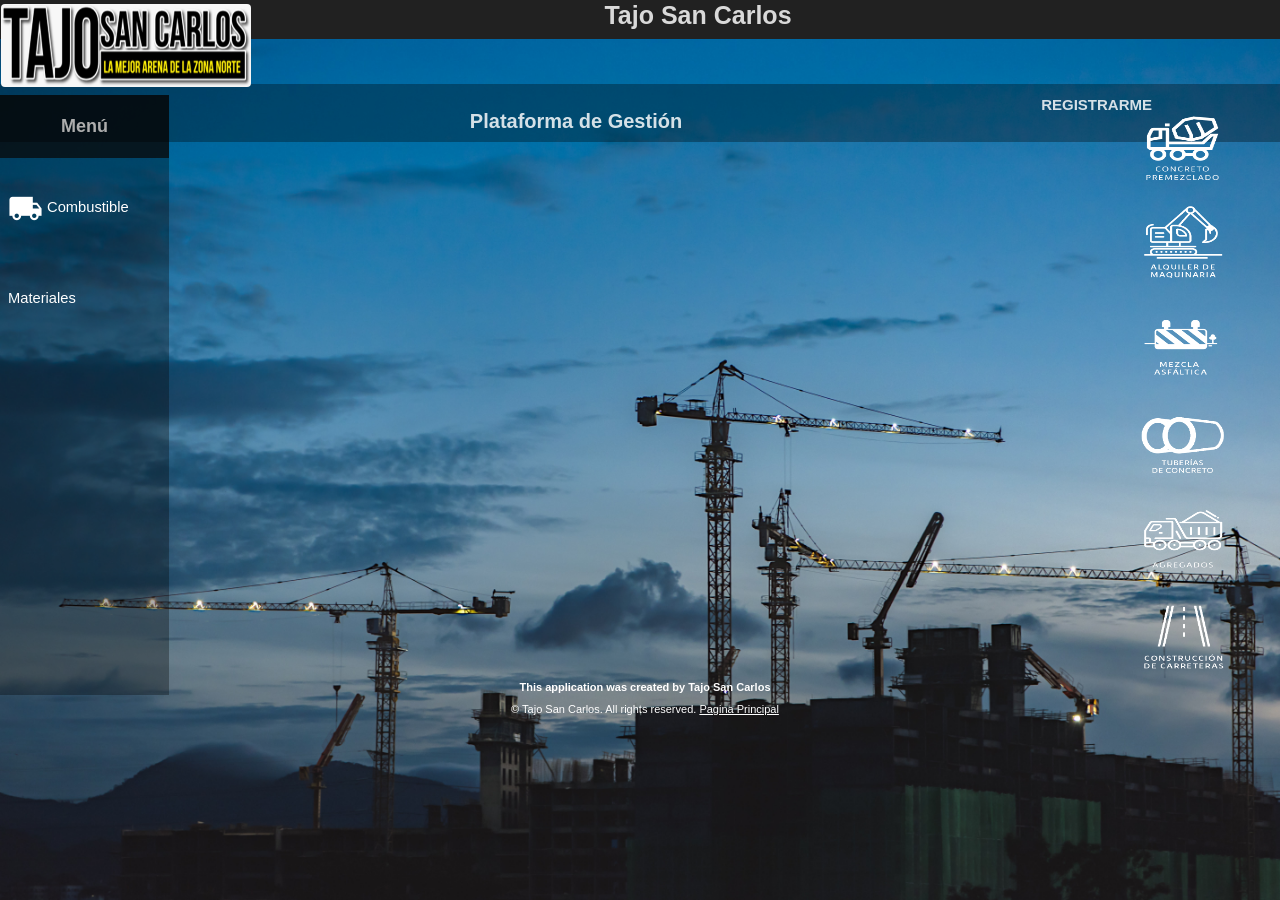
<file: index.html>
<!DOCTYPE html>
<html lang="en">
	<head>
		<script async src="https://pagead2.googlesyndication.com/pagead/js/adsbygoogle.js?client=ca-pub-3327417866765324"
     crossorigin="anonymous"></script>
		<meta charset="utf-8" />
		<meta http-equiv="X-UA-Compatible" content="IE=edge,chrome=1" />
		<title>Tajo San Carlos</title>
		<meta name="description" content="Caspio Ready Made Application - Contact Management Application" />
		<meta name="author" content="Caspio, Inc." />
		<meta name="viewport" content="width=device-width,initial-scale=1.0" />
		<link rel="preload" href="CSS/employees.css" as="style">
		<link href="CSS/employees.css" rel="stylesheet" type="text/css" />
		<link rel="preload" href="CSS/mediaquery.css" as="style">
		<link href="CSS/mediaquery.css" rel="stylesheet" type="text/css" />
		<link rel="preload" href="CSS/normalize.css" as="style">
		<link href="CSS/normalize.css" rel="stylesheet" type="text/css" />
		<link href="https://fonts.googleapis.com/icon?family=Material+Icons" rel="stylesheet">
		<link href="https://fonts.googleapis.com/css2?family=Krub:wght@400;700&display=swap" rel="stylesheet">
	</head>


	<body>



		<header>


	 <div class="titulo">

	  		<div class="titulos_y_logo">
		  		<img id="logo_1" align="left" src="Imagenes/LogoTajoSanCarlos.jpeg" />
		  	</div>

			 <div class="titulos_y_logo_1">
					 <h1 id="TituloPrincipal">Tajo San Carlos<small> </small></h1>

					 <div class="link_logout_1" >
					  	<a href="https://tajosancarlos.tk/09-Configuraciones/Reportes/Registrar%20Usuario.html"><span class="material-icons_2">manage_accounts</span> Registrarme</a>
					 </div>
			 </div>

	</div>



			<div class="barra_informacion">
				<div class="text_info_1" >
					<h2>Plataforma de Gestión</h2>
				</div>
			</div>



		</header>



		<main class="principal1">
			<section class="contenedor_menu">
				<div class="container">
					<div class="card"  >
					  <div class="titulo_menu">
						<h3>Menú </h3>
					  </div>



						<div id="menu">
						    <ul>


						         <li class="has-sub"><a title="" href="#"> <span class="material-icons"> local_shipping </span> Combustible </a>
						            <ul>

						                <li class="has-sub"><a title="" href="#"> <span class="material-icons"> dashboard </span> Formularios</a>
						                    <ul>
																	<li><i></i><a href="../01-Acarreos/Formularios/Consumo Diesel.html"> <span class="material-icons"> dashboard </span> Consumo Diesel</a></li>
						                    </ul>
						                 </li>

						                 <li><a title="" href="#"> <span class="material-icons"> summarize </span> Reportes</a>
						                    <ul>
																	<li><i></i><a href="../01-Acarreos/Reportes/R-Consumo Diesel.html"> <span class="material-icons"> summarize </span> Consumo Diesel</a></li>
						                    </ul>
						                 </li>

						             </ul>
						        </li>





						         <li class="has-sub"><a title="" href="#"> <span class="material-icons"> apartment </span> Materiales </a>
						            <ul>

						                <li class="has-sub"><a title="" href="#"> <span class="material-icons"> dashboard </span> Formularios</a>
						                    <ul>
																	<li><i></i><a href="../02-Planteles/Formularios/Traslados a Proyectos.html"> <span class="material-icons"> dashboard </span> Salida de Materiales</a></li>
																	<li><i></i><a href="../02-Planteles/Formularios/ExtracciondeRios.html"> <span class="material-icons"> dashboard </span> Extraccion de Rios</a></li>
																	<li><i></i><a href="../02-Planteles/Formularios/AlquilerExcavadora.html"> <span class="material-icons"> dashboard </span> Alquiler de Excavadora</a></li>

						                    </ul>
						                 </li>

						                 <li><a title="" href="#"> <span class="material-icons"> summarize </span> Reportes</a>
						                    <ul>
																	<li><i></i><a href="../02-Planteles/Reportes/R-Traslados a Proyectos.html"> <span class="material-icons"> summarize </span> Salida de Materiales</a></li>
						                    </ul>
						                 </li>

						             </ul>
						        </li>

						    </ul>


						</div>


					</div>
				  </div>
			</section>

<div >

	<div id="Cajon1">


	</div>

	<div id="Cajon2">


			<section>
				<div class="contenedor_Imagenes">
					<img id="logo" align="left" src="Imagenes/02-Chompipa-Blanca.webp" />
				</div>

				<div class="contenedor_Imagenes">
					<img id="logo" align="left" src="Imagenes/02-Excavadora-Blanco.webp" />
				</div>

				<div class="contenedor_Imagenes">
					<img id="logo" align="left" src="Imagenes/01-Asfalto-Blanco.webp" />
				</div>

				<div class="contenedor_Imagenes">
					<img id="logo" align="left" src="Imagenes/02-Tuberia-Blanco.webp" />
				</div>

				<div class="contenedor_Imagenes">
					<img id="logo" align="left" src="Imagenes/02-Vagoneta-Blanco.webp" />
				</div>

				<div class="contenedor_Imagenes">
					<img id="logo" align="left" src="Imagenes/03-Carretera-Blanco.webp" />
				</div>
			</section>

		</div>

</div>




		</main>


	  	<div id="cb-footer">
	    	<div>
				<p>This application was created by  Tajo San Carlos</p>
				<p>© Tajo San Carlos. All rights reserved. <a href="" target="blank">Pagina Principal</a></p>
			</div>
	  	</div>

	</body>

</html>
</file>
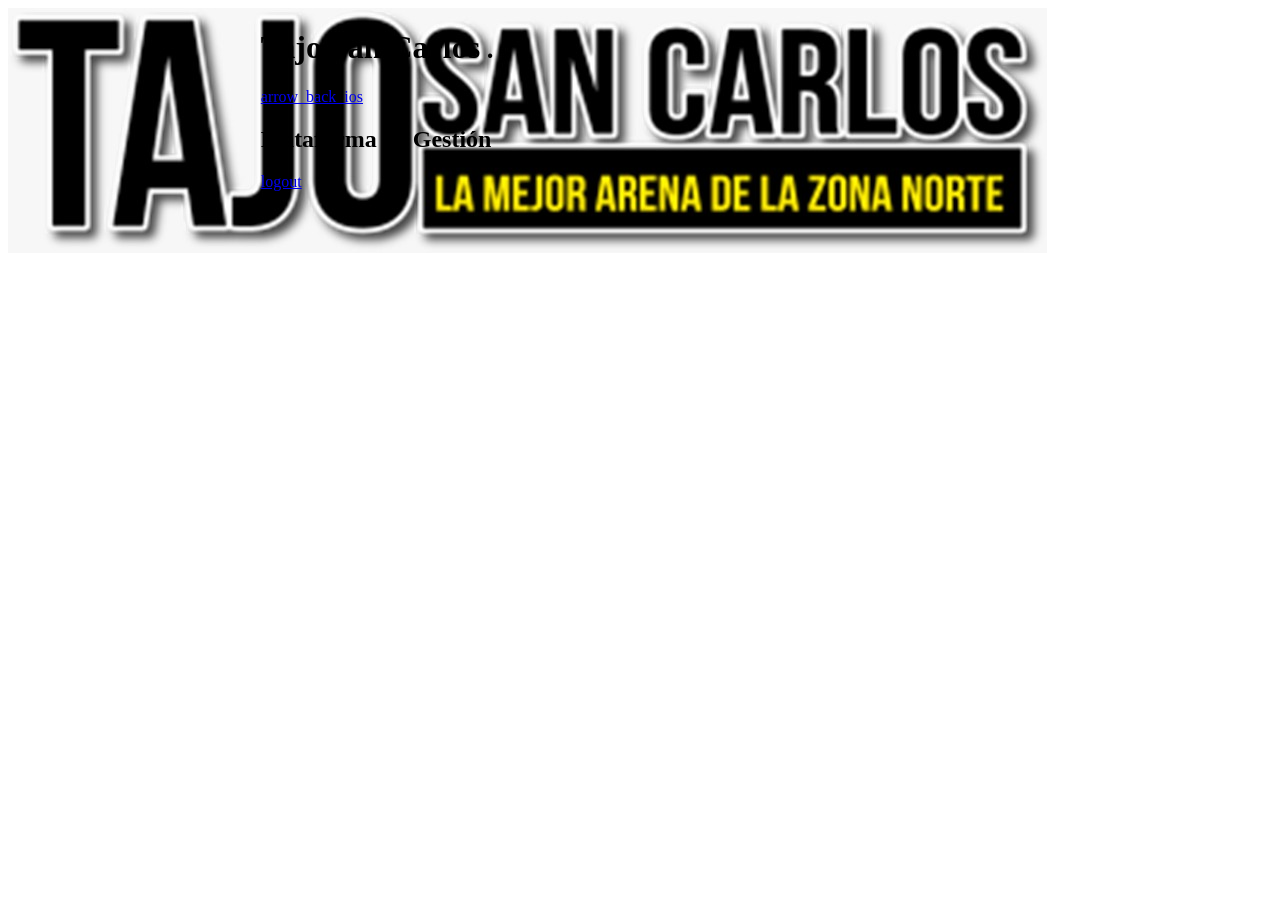
<file: Plantillas/Encabezado.html>
<!DOCTYPE html>
<html lang="en">
	<head>
	</head>
	<body>

		<header>
			<div class="titulo2" style="width: 100%; height:100%;">

				<div style="width: 20%; height:100%; float: left;">
					<img id="logo_2" align="left" src="../../Imagenes/LogoTajoSanCarlos.jpeg" />
				</div>

				<div  style="width: 80%; height:100%; float: right;">
					<h1 id="TituloPrincipal2" >Tajo San Carlos<small> .</small></h1>
				</div>

			</div>


			<nav class="barra_informacion" id="barra_sec">

				<div class="link_menu">
					<a  href="../../index.html"><span class="material-icons">arrow_back_ios</span></a>
				</div>

				<div class="text_info">
					<h2 id="h2">Plataforma de Gestión</h2>
				</div>


				<div class="link_logout" >
					<a href="https://c3acg224.caspio.com/folderlogout"><span class="material-icons">logout</span></a>
				</div>
			</nav>

		</header>
	</body>
</html>
</file>
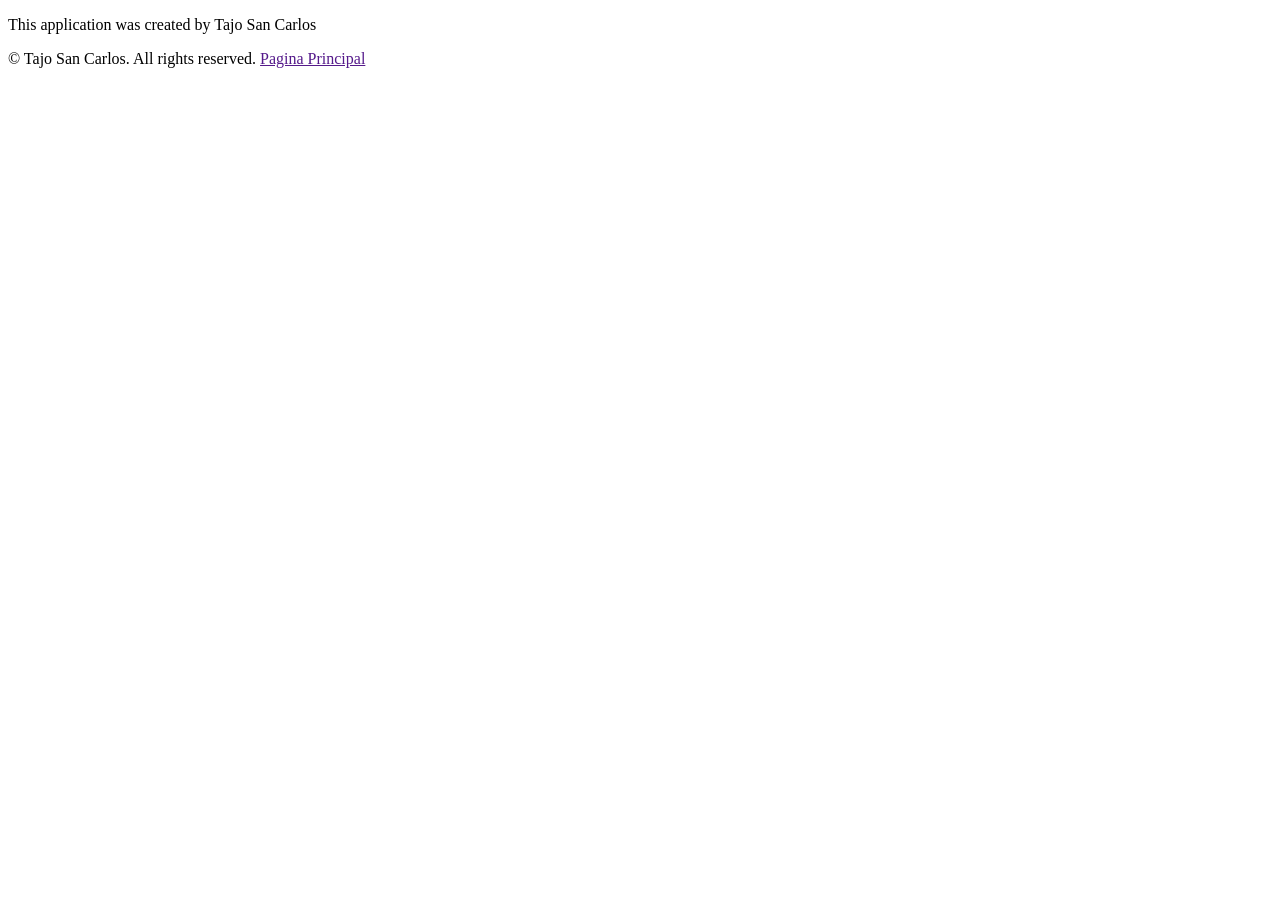
<file: Plantillas/Pie_de_Pagina.html>
<!DOCTYPE html>
<html lang="en">
	<head>
	</head>
	<body>
		<div id="cb-footer">
				<div>
					<p>This application was created by Tajo San Carlos</p>
					<p>© Tajo San Carlos. All rights reserved. <a href="" target="blank">Pagina Principal</a></p>
				</div>
		</div>
	</body>
</html>
</file>
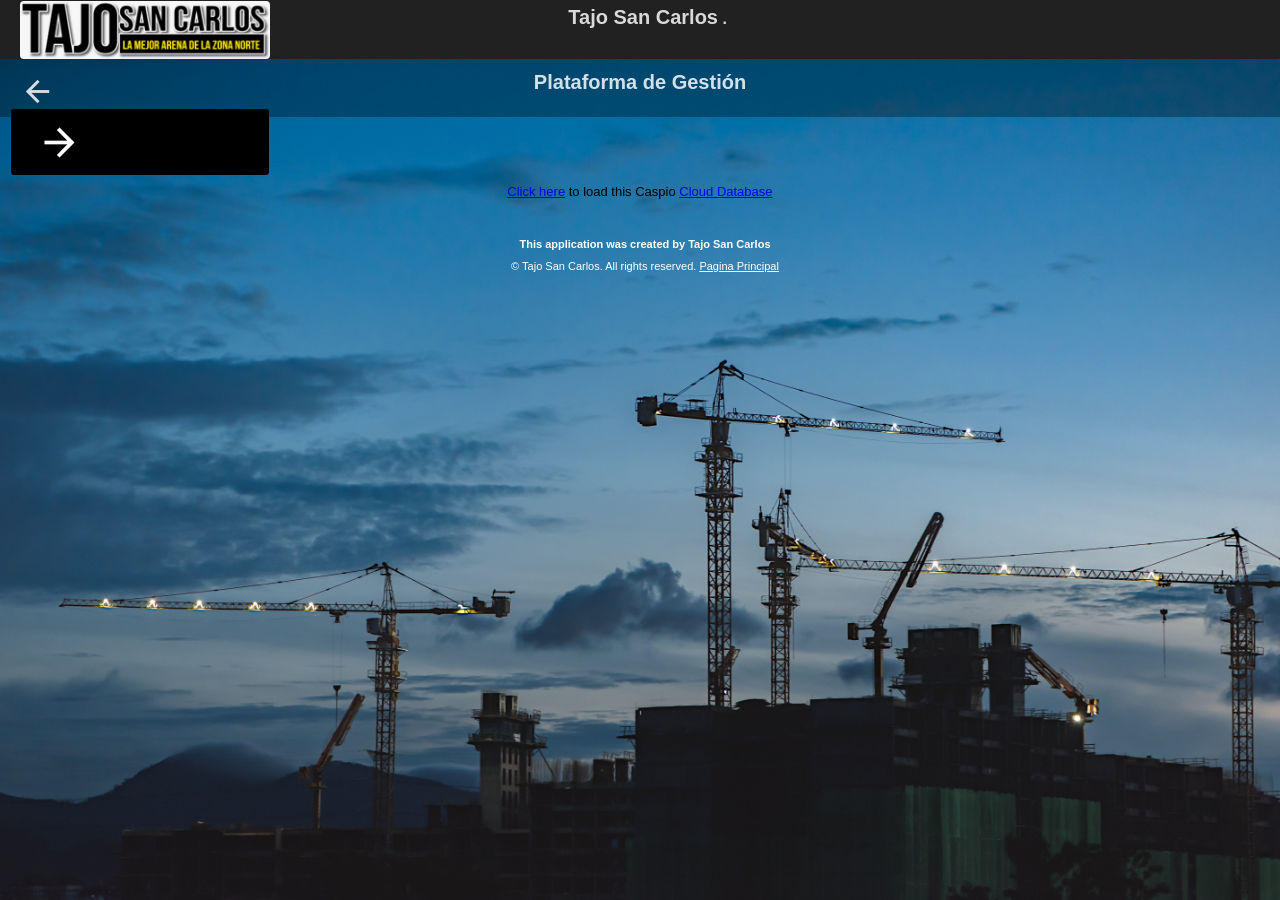
<file: 01-Acarreos/Formularios/Consumo Diesel.html>
<!DOCTYPE html>
<html lang="en">
	<head>
		<script async src="https://pagead2.googlesyndication.com/pagead/js/adsbygoogle.js?client=ca-pub-6274169103739880"
     crossorigin="anonymous"></script>
		<meta charset="utf-8" />
		<meta http-equiv="X-UA-Compatible" content="IE=edge,chrome=1" />
		<title>Consumo Diesel</title>
		<meta name="description" content="Caspio Ready Made Application - Contact Management Application" />
		<meta name="author" content="Caspio, Inc." />
		<meta name="viewport" content="width=device-width,initial-scale=1.0" />
		<link rel="preload" href="../../CSS/employees.css" as="style">
		<link href="../../CSS/employees.css" rel="stylesheet" type="text/css" />
		<link rel="preload" href="../../CSS/mediaquery.css" as="style">
		<link href="../../CSS/mediaquery.css" rel="stylesheet" type="text/css" />
		<link rel="preload" href="../../CSS/normalize.css" as="style">
		<link href="../../CSS/normalize.css" rel="stylesheet" type="text/css" />
		<link href="https://fonts.googleapis.com/icon?family=Material+Icons" rel="stylesheet">
		<link href="https://fonts.googleapis.com/css2?family=Krub:wght@400;700&display=swap"
     rel="stylesheet">
	</head>


		<body>

				<script src="../../Script/Include-html.js"></script>
				<header data-include="../../Plantillas/Encabezado.html"></header>
				<div style="width: 99%; height:90%;" >

							<div id ="Cajon41" >
									<div data-include="../../Plantillas/Cajon51.html"></div>
									<nav id="Barra">
									<div Class="Cajon61" id="modificable">
										<div  class="readmore" id="Alturaboton2">
		 							 			<div id="example" class="more">
		 								 					<div class="text">
											 							<main class="principal" id="Alturaboton1">
																			<section class="contenedor_menu" >
																				<div class="container">
																					<div class="card2"  >
																						<div class="titulo_menu1">
																							<h3></h3>
																						</div>
																						<div id="menu1">
																							<ul>
																								<li><i></i><a href="../Reportes/R-Consumo Diesel.html"> <span class="material-icons"> arrow_back_ios </span> Reporte - Comsumo Diesel</a></li>
																							</ul>
																						</div>
														 							</div>
													 							</div>
																			</section>
																		</main>
		 							 						</div>
		 					 					</div>
							 			</div>
										</nav>
									</div>

							<div  Class="Cajon31" id="modificable1" >
									<div id="content">
										<!-- Caspio Deployed Code Start Here || CM - Employees/Employees Report  -->
										<script type="text/javascript" src="https://c3acg224.caspio.com/dp/B510C0005063248428ff4f759097/emb"></script>
										<div id="cxkg"><a href="https://c3acg224.caspio.com/dp/B510C0005063248428ff4f759097">Click here</a> to load this Caspio <a href="http://www.caspio.com" target="_blank" title="Cloud Database">Cloud Database</a></div>
										<!-- Caspio Deployed Code End Here -->
									</div>
								</div>

							<script src="../../Script/Ocultar-Boton-Menu.js"></script>
							<script src="../../Script/Mostrar-Boton-Menu.js"></script>
							<script src="../../Script/Ocultar-Boton-Menu2.js"></script>
							<script src="../../Script/Mostrar-Boton-Menu2.js"></script>
							<script src="../../Script/Reducir-Menu.js"></script>
							<script src="../../Script/Aumentar-Menu.js"> </script>
							<script src="../../Script/Reducir-Form.js"></script>
							<script src="../../Script/Aumentar-Form.js"></script>
							<script src="../../Script/Ocultar-Menu.js"></script>

				</div>
		  	<div data-include="../../Plantillas/Pie_de_Pagina.html"></div>


<!-- Codigo para ventana emergente de impresión -->
				<!--	<button id="myBtn" class="boton" >Reimpresión</button> -->
				<div id="myModal" class="modal">
						<div class="modal-content">
							<span class="close"> X</span>
							<br>
							<br>
							<button  onClick="reimpresion()" type="menu" class="botonreimpresion">Imprimir Registro</button>
							<!-- Codigo para impresión -->
							<script src="../../Script/Include-html.js"></script>
							<div style="width: 99%; height:90%;" id = "ventanaemergente">

										<div id ="Cajon41" >
												<nav id="Barra">
												<div Class="Cajon61" id="modificable">
					 							 			<div id="example" class="more">
					 								 					<div class="text">
														 							<main class="principal" id="Alturaboton1">
																						<section class="contenedor_menu" >
																							<div class="container">
																								<div class="card2"  >
																									<div class="titulo_menu1">
																										<h3></h3>
																									</div>
																									<div id="menu1">
																										<ul>
																											<li><i></i><a href="../Reportes/R-Control de Lastre.html"> <span class="material-icons"> summarize </span>  Control de Lastre</a></li>
																											<li><i></i><a href="../Reportes/R-Traslados a Proyectos.html"> <span class="material-icons"> summarize </span>  Traslados a Proyectos</a></li>
																											<li><i></i><a href="../Formularios/Consumo Diesel.html"> <span class="material-icons"> arrow_back_ios </span> Formularios</a></li>
																										</ul>
																									</div>
																	 							</div>
																 							</div>
																						</section>
																					</main>
					 							 						</div>
					 					 					</div>
										 			</div>
													</nav>
												</div>

										<div  Class="Cajon31" id="modificable1" >
												<div id="content">
													<!-- Caspio Deployed Code Start Here || CM - Employees/Employees Report  -->
													<script type="text/javascript" src="https://c0hcr676.caspio.com/dp/95de900020cde384805040b7baa5/emb"></script>
													<div id="cxkg"><a href="https://c0hcr676.caspio.com/dp/95de900020cde384805040b7baa5">Click here</a> to load this Caspio <a href="http://www.caspio.com" target="_blank" title="Cloud Database">Cloud Database</a></div>
													<!-- Caspio Deployed Code End Here -->
												</div>
											</div>

										<script src="../../Script/Ocultar-Boton-Menu.js"></script>
										<script src="../../Script/Mostrar-Boton-Menu.js"></script>
										<script src="../../Script/Ocultar-Boton-Menu2.js"></script>
										<script src="../../Script/Mostrar-Boton-Menu2.js"></script>
										<script src="../../Script/Reducir-Menu.js"></script>
										<script src="../../Script/Aumentar-Menu.js"> </script>
										<script src="../../Script/Reducir-Form.js"></script>
										<script src="../../Script/Aumentar-Form.js"></script>
										<script src="../../Script/Ocultar-Menu.js"></script>

							</div>
							<script type="text/javascript">
									function reimpresion(){
										var Fecha = document.getElementById('ventanaemergente').querySelector('[name="InsertRecordFecha"]').value;
										var Operario = document.getElementById('ventanaemergente').querySelector('[name="InsertRecordOperario"]').value;
										var Placa = document.getElementById('ventanaemergente').querySelector('[name="InsertRecordPlaca"]').value;
										var Cc = document.getElementById('ventanaemergente').querySelector('[name="InsertRecordCC"]').value;
										var Tipo = document.getElementById('ventanaemergente').querySelector('[name="InsertRecordTipo"]').value;
										var Marca = document.getElementById('ventanaemergente').querySelector('[name="InsertRecordMarca"]').value;
										var Modelo = document.getElementById('ventanaemergente').querySelector('[name="InsertRecordModelo"]').value;
										var Kilometraje_Actual = document.getElementById('ventanaemergente').querySelector('[name="InsertRecordKilometraje"]').value;
										var Horímetro_Actual = document.getElementById('ventanaemergente').querySelector('[name="InsertRecordHorimetro"]').value;
										var Cantidad_Litros_Limpieza = document.getElementById('ventanaemergente').querySelector('[name="InsertRecordCant_Litros_Limpieza"]').value;
										var Cant_Litros = document.getElementById('ventanaemergente').querySelector('[name="InsertRecordCant_Litros"]').value;
										var Precio = document.getElementById('ventanaemergente').querySelector('[name="InsertRecordPrecio"]').value;

								   	var PrecioMoneda = Precio.toLocaleString("en-US", {
								        style: "currency",
								        currency: "USD",
												minimumFractionDigits: 2
								    });


										var Total = document.getElementById('ventanaemergente').querySelector('[name="InsertRecordTotal"]').value;
										var Tercero = document.getElementById('ventanaemergente').querySelector('[name="InsertRecordProveedor"]').value;
										var Cedula_Juridica = document.getElementById('ventanaemergente').querySelector('[name="InsertRecordCedula_Juridica"]').value;
										var Observaciones = document.getElementById('ventanaemergente').querySelector('[name="InsertRecordObservaciones"]').value;
										var Apellidos_ID = document.getElementById('ventanaemergente').querySelector('[name="InsertRecordApellidos_ID"]').value;
										var Nombre_ID = document.getElementById('ventanaemergente').querySelector('[name="InsertRecordNombre_ID"]').value;
										var N_Boleta = document.getElementById('ventanaemergente').querySelector('[name="InsertRecordN_Boleta"]').value;
										var Consecutivo_Interno = document.getElementById('ventanaemergente').querySelector('[name="InsertRecordID_Imprimible"]').value;

					          var popUpPersonalizado = window.open("", "Título del popup", "width=1000,height=1000,scrollbars=NO");
										popUpPersonalizado.document.body.innerHTML ="<h2 align='center'>Constructora Herrera S.A</h2>"
										+"<h3 align='center'>8F57, Control total de diesel</h3>"
										+"<p align='center'>Ced: 3-101-125558</p>"
										+"<p align='center'>San Carlos, 100 metros sur y 1 kilometro este del Colono Agropecuario</p>"
										+"____________________________________________"+ "<br>"
										+"<b>Fecha: </b>"+ Fecha + "<br>"
										+"____________________________________________"+ "<br>"
										+"<b>Operario: </b>"+ Operario + "<br>"
										+"____________________________________________"+ "<br>"
										+"<b>Placa: </b>"+ Placa +"<br>"
										+"<b>CC: </b>"+ Cc +"<br>"
										+"<b>Tipo: </b>"+ Tipo +"<br>"
										+"<b>Marca: </b>"+ Marca +"<br>"
										+"<b>Modelo: </b>"+ Modelo +"<br>"
										+"____________________________________________"+ "<br>"
										+"<b>Kilometraje: </b>"+ Kilometraje_Actual +"<br>"
										+"<b>Horímetro: </b>"+ Horímetro_Actual +"<br>"
										+"____________________________________________"+ "<br>"
										+"<b>Cantidad litros para limpieza: </b>"+ Cantidad_Litros_Limpieza +"<br>"
										+"<b>Cantidad litros consumo: </b>"+ Cant_Litros +"<br>"
										+"<b>Precio litro: </b>"+ PrecioMoneda +"<br>"
										+"<b>Total: </b>"+ Total +"<br>"
										+"____________________________________________"+ "<br>"
										+"<b>Observaciones: </b>"+ Observaciones +"<br>" +"<br>"
										+"____________________________________________"+ "<br>"
										+"<b>Tercero: </b>"+ Tercero +"<br>"
										+"<b>Cedula Juridica: </b>"+ Cedula_Juridica +"<br>"
										+"____________________________________________"+ "<br>"+ "<br>"+ "<br>"+"<br>"
										+"<b>Recibido por: _____________________________</b>"+"<br>"+"<br>"+"<br>"+"<br>"
										+"<b>Chofer: _____________________________</b>"+"<br>"+"<br>"
										+"____________________________________________"+ "<br>"+ "<br>"
										+"<b>Creado por : </b>"+ Nombre_ID + " " + Apellidos_ID +"<br>"
										+"____________________________________________"+ "<br>"
										+"<b>N Boleta: " + N_Boleta + "<br>"
										+"<b>N Consecutivo : " + Consecutivo_Interno ;

											popUpPersonalizado.document.close();
											popUpPersonalizado.print( );
											popUpPersonalizado.close();
											location.getElementById('ventanaemergente').reload();
									}
							</script>
							<script>
								 const btncompra = document.getElementById('[Class^="cbSubmitButtonContainer cbFormBlock49"]');
								 btncompra.disabled = true;
							</script>
							<style>
								[Class^="cbSubmitButtonContainer cbFormBlock49"]{
									display: none !important;
									cursor: not-allowed !important;
									/*Esconde el boton de actualizar para reimpresion y deshabilita el boton*/
							 	}
							</style>
					  	<div data-include="../../Plantillas/Pie_de_Pagina.html"></div>
							<!-- Codigo para impresión -->
						</div>
				</div>
<!-- Codigo para ventana emergente de impresión -->


<!-- Estilos y script para ventana emergente de impresión -->
				<style>
									body {font-family: Arial, Helvetica, sans-serif;}
									/* The Modal (background) */
									.modal {
										display: none; /* Hidden by default */
										position: fixed; /* Stay in place */
										z-index: 1; /* Sit on top */
										padding-top: 120px; /* Location of the box */
										left: 0;
										top: 0;
										width: 100%; /* Full width */
										height: 100%; /* Full height */
										overflow: auto; /* Enable scroll if needed */
										background-color: rgb(0,0,0); /* Fallback color */
										background-color: rgba(0,0,0,0.4); /* Black w/ opacity */
									}

									/* Modal Content */
									.modal-content {
										background-color: gray;
										margin: auto;
										padding: 20px;
										border: 1px solid #888;
										width: 30%;
									}

									/* The Close Button */
									.close {
										color: black;
										float: center;
										font-size: 38px;
										font-weight: bold;
										width:10px;
									}

									.close:hover,
									.close:focus {
										color: orange;
										text-decoration: none;
										cursor: pointer;
									}
								</style>
				<!-- 		<script>
									// Get the modal
									var modal = document.getElementById("myModal");

									// Get the button that opens the modal
									var btn = document.getElementById("myBtn");

									// Get the <span> element that closes the modal
									var span = document.getElementsByClassName("close")[0];

									// When the user clicks on the button, open the modal
									btn.onclick = function() {
										modal.style.display = "block";
									}

									// When the user clicks on <span> (x), close the modal
									span.onclick = function() {
										modal.style.display = "none";
									}

									// When the user clicks anywhere outside of the modal, close it
									window.onclick = function(event) {
										if (event.target == modal) {
											modal.style.display = "none";
											}
									}
								</script>-->
				<!-- Estilos y script para ventana emergente de impresión -->
<!-- Estilos y script para ventana emergente de impresión -->



		</body>

</html>
</file>
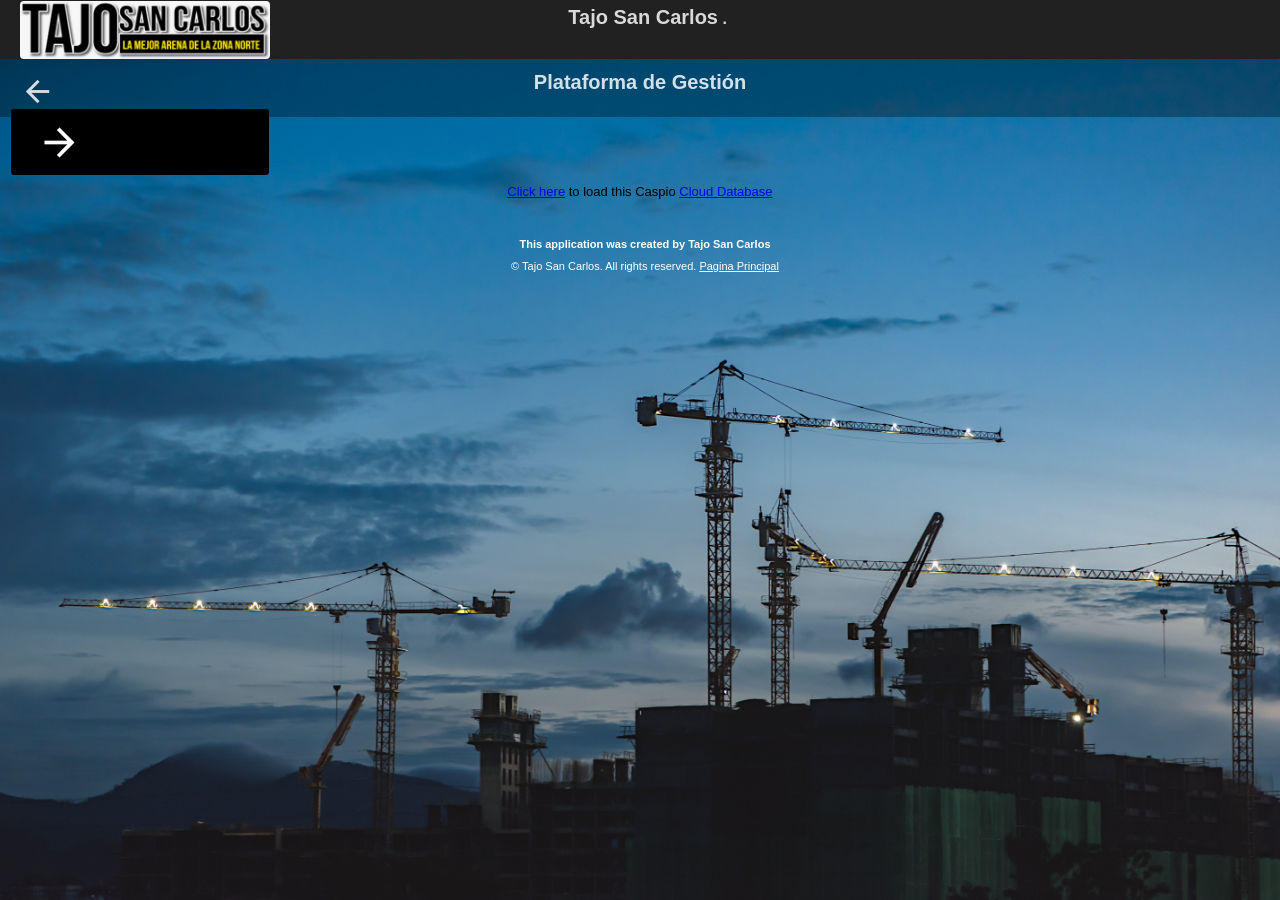
<file: 01-Acarreos/Reportes/R-Consumo Diesel.html>
<!DOCTYPE html>
<html lang="en">
	<head>
		<script async src="https://pagead2.googlesyndication.com/pagead/js/adsbygoogle.js?client=ca-pub-6274169103739880"
     crossorigin="anonymous"></script>
		<meta charset="utf-8" />
		<meta http-equiv="X-UA-Compatible" content="IE=edge,chrome=1" />
		<title>Reporte Consumo Diesel</title>
		<meta name="description" content="Caspio Ready Made Application - Contact Management Application" />
		<meta name="author" content="Caspio, Inc." />
		<meta name="viewport" content="width=device-width,initial-scale=1.0" />
		<link rel="preload" href="../../CSS/employees.css" as="style">
		<link href="../../CSS/employees.css" rel="stylesheet" type="text/css" />
		<link rel="preload" href="../../CSS/mediaquery.css" as="style">
		<link href="../../CSS/mediaquery.css" rel="stylesheet" type="text/css" />
		<link rel="preload" href="../../CSS/normalize.css" as="style">
		<link href="../../CSS/normalize.css" rel="stylesheet" type="text/css" />
		<link href="https://fonts.googleapis.com/icon?family=Material+Icons" rel="stylesheet">
		<link href="https://fonts.googleapis.com/css2?family=Krub:wght@400;700&display=swap"
     rel="stylesheet">
	</head>


		<body>

				<script src="../../Script/Include-html.js"></script>
				<header data-include="../../Plantillas/Encabezado.html"></header>

				<div style="width: 99%; height:90%;" >

							<div id ="Cajon41" >
									<div data-include="../../Plantillas/Cajon51.html"></div>
									<nav id="Barra">
									<div Class="Cajon61" id="modificable">
										<div  class="readmore" id="Alturaboton2">
		 							 			<div id="example" class="more">
		 								 					<div class="text">
											 							<main class="principal" id="Alturaboton1">
																			<section class="contenedor_menu" >
																				<div class="container">
																					<div class="card2"  >
																						<div class="titulo_menu1">
																							<h3></h3>
																						</div>
																						<div id="menu1">
																							<ul>
																								<li><i></i><a href="../Formularios/Consumo Diesel.html"> <span class="material-icons"> arrow_back_ios </span> Comsumo Diesel</a></li>
																							</ul>
																						</div>
														 							</div>
													 							</div>
																			</section>
																		</main>
		 							 						</div>
		 					 					</div>
							 			</div>
										</nav>
									</div>

							<div  Class="Cajon31" id="modificable1" >
									<div id="content">
										<!-- Caspio Deployed Code Start Here || CM - Employees/Employees Report  -->
										<script type="text/javascript" src="https://c3acg224.caspio.com/ui/apps/Tajo%20San%20Carlos/datapages/Reporte%20-%20Diesel/preview/B510C0004d66ec438a354efca1a5/emb"></script>
										<div id="cxkg"><a href="https://c3acg224.caspio.com/ui/apps/Tajo%20San%20Carlos/datapages/Reporte%20-%20Diesel/preview/B510C0004d66ec438a354efca1a5">Click here</a> to load this Caspio <a href="http://www.caspio.com" target="_blank" title="Cloud Database">Cloud Database</a></div>
										<!-- Caspio Deployed Code End Here -->
									</div>
								</div>

							<script src="../../Script/Ocultar-Boton-Menu.js"></script>
							<script src="../../Script/Mostrar-Boton-Menu.js"></script>
							<script src="../../Script/Ocultar-Boton-Menu2.js"></script>
							<script src="../../Script/Mostrar-Boton-Menu2.js"></script>
							<script src="../../Script/Reducir-Menu.js"></script>
							<script src="../../Script/Aumentar-Menu.js"> </script>
							<script src="../../Script/Reducir-Form.js"></script>
							<script src="../../Script/Aumentar-Form.js"></script>
							<script src="../../Script/Ocultar-Menu.js"></script>

				</div>

		  	<div data-include="../../Plantillas/Pie_de_Pagina.html"></div>

		</body>

</html>
</file>
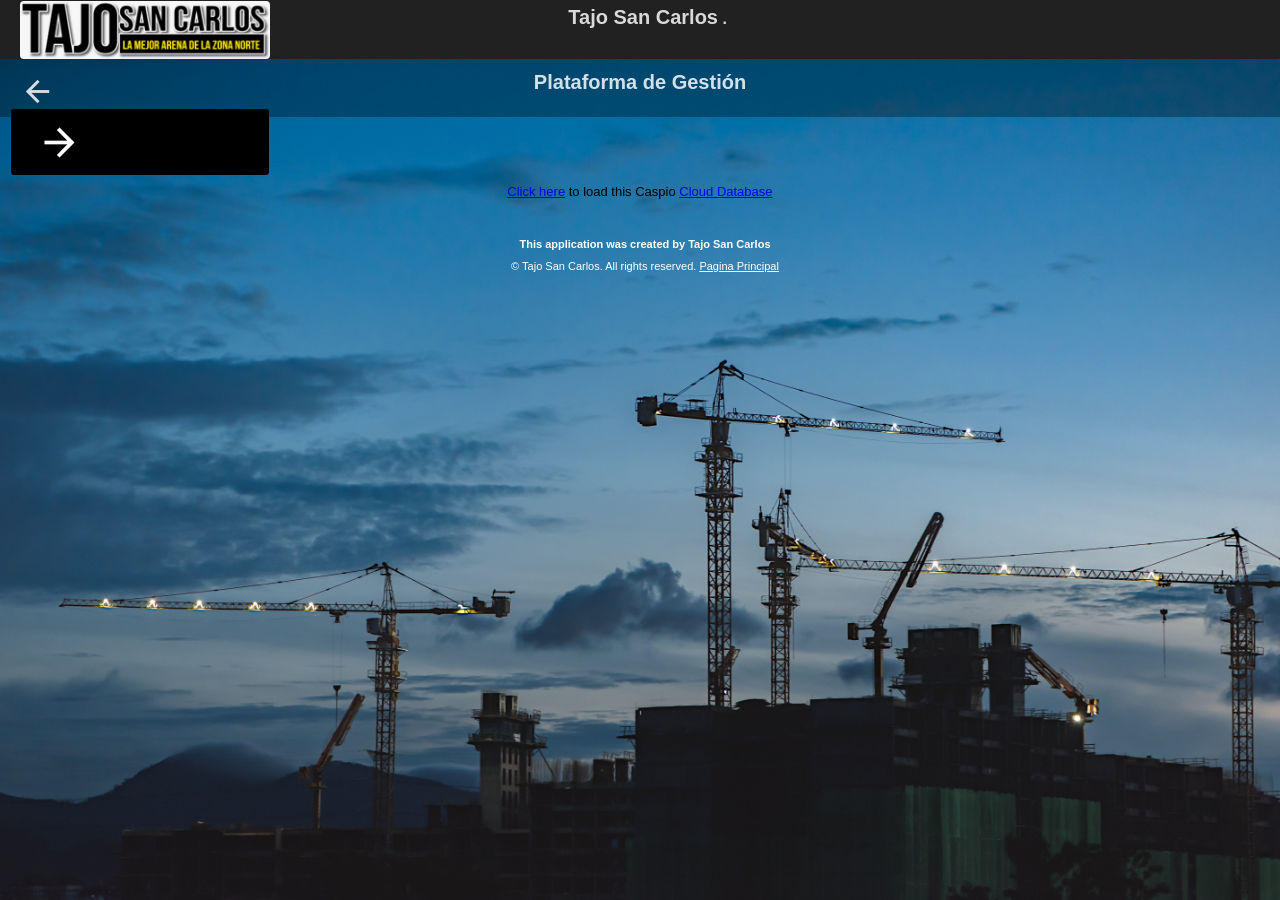
<file: 02-Planteles/Formularios/AlquilerExcavadora.html>
<!DOCTYPE html>
<html lang="en">
	<head>
		<script async src="https://pagead2.googlesyndication.com/pagead/js/adsbygoogle.js?client=ca-pub-6274169103739880"
     crossorigin="anonymous"></script>
		<meta charset="utf-8" />
		<meta http-equiv="X-UA-Compatible" content="IE=edge,chrome=1" />
		<title>Alquiler de Maquinaria</title>
		<meta name="description" content="Caspio Ready Made Application - Contact Management Application" />
		<meta name="author" content="Caspio, Inc." />
		<meta name="viewport" content="width=device-width,initial-scale=1.0" />
		<link rel="preload" href="../../CSS/employees.css" as="style">
		<link href="../../CSS/employees.css" rel="stylesheet" type="text/css" />
		<link rel="preload" href="../../CSS/mediaquery.css" as="style">
		<link href="../../CSS/mediaquery.css" rel="stylesheet" type="text/css" />
		<link rel="preload" href="../../CSS/normalize.css" as="style">
		<link href="../../CSS/normalize.css" rel="stylesheet" type="text/css" />
		<link href="https://fonts.googleapis.com/icon?family=Material+Icons" rel="stylesheet">
		<link href="https://fonts.googleapis.com/css2?family=Krub:wght@400;700&display=swap" rel="stylesheet">
		<link rel="stylesheet" type="text/css" href="../../CSS/print.css" media="print" />

	</head>


		<body>

				<script src="../../Script/Include-html.js"></script>
				<header data-include="../../Plantillas/Encabezado.html"></header>
				<div style="width: 99%; height:90%;" >

							<div id ="Cajon41" >
									<div data-include="../../Plantillas/Cajon51.html"></div>
									<nav id="Barra">
									<div Class="Cajon61" id="modificable">
										<div  class="readmore" id="Alturaboton2">
		 							 			<div id="example" class="more">
		 								 					<div class="text">
											 							<main class="principal" id="Alturaboton1">
																			<section class="contenedor_menu" >
																				<div class="container">
																					<div class="card2"  >
																						<div class="titulo_menu1">
																							<h3></h3>
																						</div>
																						<div id="menu1">
																							<ul>
																								<li><i></i><a href="../Formularios/ExtracciondeRios.html"> <span class="material-icons"> dashboard </span>  Extraccion de Rios</a></li>
																								<li><i></i><a href="../Formularios/Traslados a Proyectos.html"> <span class="material-icons"> dashboard </span>  Salida de Materiales</a></li>
																								<li><i></i><a href="../Reportes/AlquilerExcavadora.html"> <span class="material-icons"> summarize </span>  Alquiler de Excavadora</a></li>
																								<li><i></i><a href="../Reportes/R-Traslados a Proyectos.html"> <span class="material-icons"> summarize </span>  Reporte Salida de Materiales</a></li>
																							</ul>
																						</div>
														 							</div>
													 							</div>
																			</section>
																		</main>
		 							 						</div>
		 					 					</div>
							 			</div>
										</nav>
									</div>

							<div  Class="Cajon31" id="modificable1" >
									<div id="content">
										<!-- Caspio Deployed Code Start Here || CM - Employees/Employees Report  -->
										<script type="text/javascript" src="https://c3acg224.caspio.com/dp/B510C000c9fd3b99217b4caf963d/emb"></script>
										<div id="cxkg"><a href="https://c3acg224.caspio.com/dp/B510C000c9fd3b99217b4caf963d">Click here</a> to load this Caspio <a href="http://www.caspio.com" target="_blank" title="Cloud Database">Cloud Database</a></div>
										<!-- Caspio Deployed Code End Here -->
									</div>
								</div>

							<script src="../../Script/Ocultar-Boton-Menu.js"></script>
							<script src="../../Script/Mostrar-Boton-Menu.js"></script>
							<script src="../../Script/Ocultar-Boton-Menu2.js"></script>
							<script src="../../Script/Mostrar-Boton-Menu2.js"></script>
							<script src="../../Script/Reducir-Menu.js"></script>
							<script src="../../Script/Aumentar-Menu.js"> </script>
							<script src="../../Script/Reducir-Form.js"></script>
							<script src="../../Script/Aumentar-Form.js"></script>
							<script src="../../Script/Ocultar-Menu.js"></script>

				</div>
		  	<div data-include="../../Plantillas/Pie_de_Pagina.html"></div>



		</body>

</html>
</file>
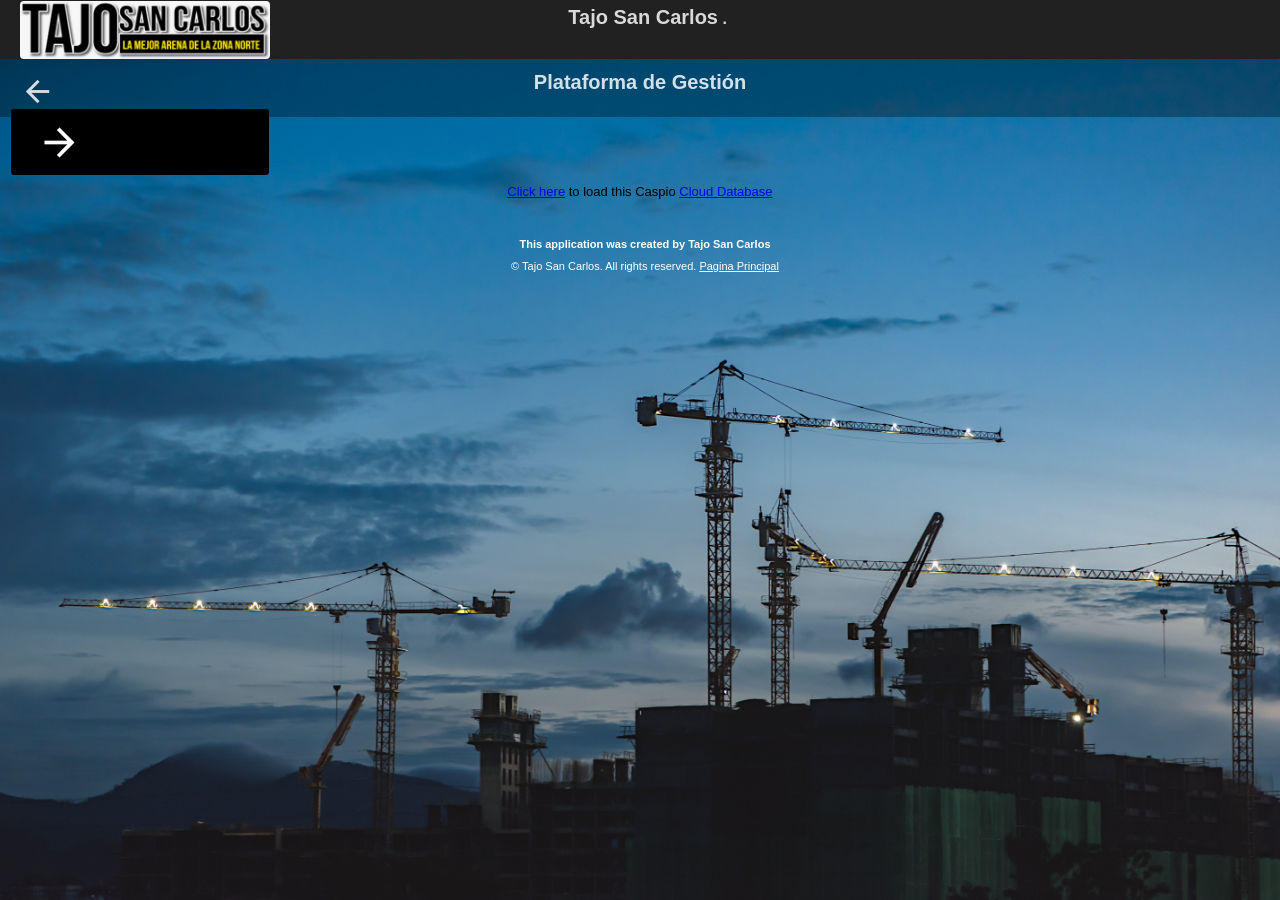
<file: 02-Planteles/Formularios/ExtracciondeRios.html>
<!DOCTYPE html>
<html lang="en">
	<head>
		<script async src="https://pagead2.googlesyndication.com/pagead/js/adsbygoogle.js?client=ca-pub-6274169103739880"
     crossorigin="anonymous"></script>
		<meta charset="utf-8" />
		<meta http-equiv="X-UA-Compatible" content="IE=edge,chrome=1" />
		<title>Traslados Proyectos</title>
		<meta name="description" content="Caspio Ready Made Application - Contact Management Application" />
		<meta name="author" content="Caspio, Inc." />
		<meta name="viewport" content="width=device-width,initial-scale=1.0" />
		<link rel="preload" href="../../CSS/employees.css" as="style">
		<link href="../../CSS/employees.css" rel="stylesheet" type="text/css" />
		<link rel="preload" href="../../CSS/mediaquery.css" as="style">
		<link href="../../CSS/mediaquery.css" rel="stylesheet" type="text/css" />
		<link rel="preload" href="../../CSS/normalize.css" as="style">
		<link href="../../CSS/normalize.css" rel="stylesheet" type="text/css" />
		<link href="https://fonts.googleapis.com/icon?family=Material+Icons" rel="stylesheet">
		<link href="https://fonts.googleapis.com/css2?family=Krub:wght@400;700&display=swap" rel="stylesheet">
		<link rel="stylesheet" type="text/css" href="../../CSS/print.css" media="print" />

	</head>


		<body>

				<script src="../../Script/Include-html.js"></script>
				<header data-include="../../Plantillas/Encabezado.html"></header>
				<div style="width: 99%; height:90%;" >

							<div id ="Cajon41" >
									<div data-include="../../Plantillas/Cajon51.html"></div>
									<nav id="Barra">
									<div Class="Cajon61" id="modificable">
										<div  class="readmore" id="Alturaboton2">
		 							 			<div id="example" class="more">
		 								 					<div class="text">
											 							<main class="principal" id="Alturaboton1">
																			<section class="contenedor_menu" >
																				<div class="container">
																					<div class="card2"  >
																						<div class="titulo_menu1">
																							<h3></h3>
																						</div>
																						<div id="menu1">
																							<ul>
																								<li><i></i><a href="../Formularios/ExtracciondeRios.html"> <span class="material-icons"> dashboard </span>  Extraccion de Rios</a></li>
																								<li><i></i><a href="../Formularios/Traslados a Proyectos.html"> <span class="material-icons"> dashboard </span>  Salida de Materiales</a></li>
																								<li><i></i><a href="../Reportes/AlquilerExcavadora.html"> <span class="material-icons"> summarize </span>  Alquiler de Excavadora</a></li>
																								<li><i></i><a href="../Reportes/R-Traslados a Proyectos.html"> <span class="material-icons"> summarize </span>  Reporte Salida de Materiales</a></li>
																							</ul>
																						</div>
														 							</div>
													 							</div>
																			</section>
																		</main>
		 							 						</div>
		 					 					</div>
							 			</div>
										</nav>
									</div>

							<div  Class="Cajon31" id="modificable1" >
									<div id="content">
										<!-- Caspio Deployed Code Start Here || CM - Employees/Employees Report  -->
										<script type="text/javascript" src="https://c3acg224.caspio.com/dp/B510C000abb9e479be004d7cb171/emb"></script>
										<div id="cxkg"><a href="https://c3acg224.caspio.com/dp/B510C000abb9e479be004d7cb171">Click here</a> to load this Caspio <a href="http://www.caspio.com" target="_blank" title="Cloud Database">Cloud Database</a></div>
										<!-- Caspio Deployed Code End Here -->
									</div>
								</div>

							<script src="../../Script/Ocultar-Boton-Menu.js"></script>
							<script src="../../Script/Mostrar-Boton-Menu.js"></script>
							<script src="../../Script/Ocultar-Boton-Menu2.js"></script>
							<script src="../../Script/Mostrar-Boton-Menu2.js"></script>
							<script src="../../Script/Reducir-Menu.js"></script>
							<script src="../../Script/Aumentar-Menu.js"> </script>
							<script src="../../Script/Reducir-Form.js"></script>
							<script src="../../Script/Aumentar-Form.js"></script>
							<script src="../../Script/Ocultar-Menu.js"></script>

				</div>
		  	<div data-include="../../Plantillas/Pie_de_Pagina.html"></div>



		</body>

</html>
</file>
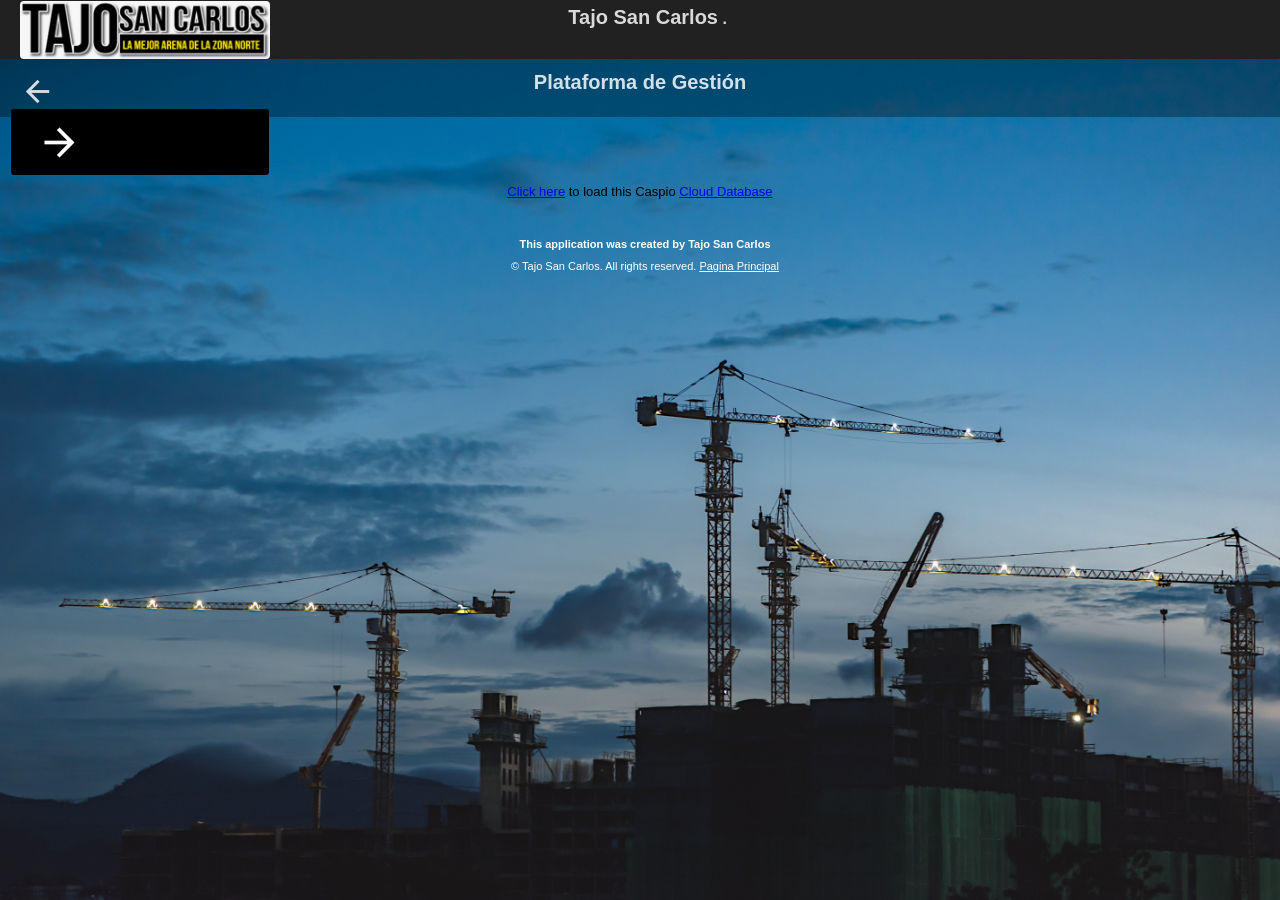
<file: 02-Planteles/Formularios/Traslados a Proyectos.html>
<!DOCTYPE html>
<html lang="en">
	<head>
		<script async src="https://pagead2.googlesyndication.com/pagead/js/adsbygoogle.js?client=ca-pub-6274169103739880"
     crossorigin="anonymous"></script>
		<meta charset="utf-8" />
		<meta http-equiv="X-UA-Compatible" content="IE=edge,chrome=1" />
		<title>Traslados Proyectos</title>
		<meta name="description" content="Caspio Ready Made Application - Contact Management Application" />
		<meta name="author" content="Caspio, Inc." />
		<meta name="viewport" content="width=device-width,initial-scale=1.0" />
		<link rel="preload" href="../../CSS/employees.css" as="style">
		<link href="../../CSS/employees.css" rel="stylesheet" type="text/css" />
		<link rel="preload" href="../../CSS/mediaquery.css" as="style">
		<link href="../../CSS/mediaquery.css" rel="stylesheet" type="text/css" />
		<link rel="preload" href="../../CSS/normalize.css" as="style">
		<link href="../../CSS/normalize.css" rel="stylesheet" type="text/css" />
		<link href="https://fonts.googleapis.com/icon?family=Material+Icons" rel="stylesheet">
		<link href="https://fonts.googleapis.com/css2?family=Krub:wght@400;700&display=swap" rel="stylesheet">
		<link rel="stylesheet" type="text/css" href="../../CSS/print.css" media="print" />

	</head>


		<body>

				<script src="../../Script/Include-html.js"></script>
				<header data-include="../../Plantillas/Encabezado.html"></header>
				<div style="width: 99%; height:90%;" >

							<div id ="Cajon41" >
									<div data-include="../../Plantillas/Cajon51.html"></div>
									<nav id="Barra">
									<div Class="Cajon61" id="modificable">
										<div  class="readmore" id="Alturaboton2">
		 							 			<div id="example" class="more">
		 								 					<div class="text">
											 							<main class="principal" id="Alturaboton1">
																			<section class="contenedor_menu" >
																				<div class="container">
																					<div class="card2"  >
																						<div class="titulo_menu1">
																							<h3></h3>
																						</div>
																						<div id="menu1">
																							<ul>
																								<li><i></i><a href="../Formularios/ExtracciondeRios.html"> <span class="material-icons"> dashboard </span>  Extraccion de Rios</a></li>
																								<li><i></i><a href="../Formularios/Traslados a Proyectos.html"> <span class="material-icons"> dashboard </span>  Salida de Materiales</a></li>
																								<li><i></i><a href="../Reportes/AlquilerExcavadora.html"> <span class="material-icons"> summarize </span>  Alquiler de Excavadora</a></li>
																								<li><i></i><a href="../Reportes/R-Traslados a Proyectos.html"> <span class="material-icons"> summarize </span>  Reporte Salida de Materiales</a></li>
																							</ul>
																						</div>
														 							</div>
													 							</div>
																			</section>
																		</main>
		 							 						</div>
		 					 					</div>
							 			</div>
										</nav>
									</div>

							<div  Class="Cajon31" id="modificable1" >
									<div id="content">
										<!-- Caspio Deployed Code Start Here || CM - Employees/Employees Report  -->
										<script type="text/javascript" src="https://c3acg224.caspio.com/dp/B510C00007ccc64d8fd44bea874c/emb"></script>
										<div id="cxkg"><a href="https://c3acg224.caspio.com/dp/B510C00007ccc64d8fd44bea874c">Click here</a> to load this Caspio <a href="http://www.caspio.com" target="_blank" title="Cloud Database">Cloud Database</a></div>
										<!-- Caspio Deployed Code End Here -->
									</div>
								</div>

							<script src="../../Script/Ocultar-Boton-Menu.js"></script>
							<script src="../../Script/Mostrar-Boton-Menu.js"></script>
							<script src="../../Script/Ocultar-Boton-Menu2.js"></script>
							<script src="../../Script/Mostrar-Boton-Menu2.js"></script>
							<script src="../../Script/Reducir-Menu.js"></script>
							<script src="../../Script/Aumentar-Menu.js"> </script>
							<script src="../../Script/Reducir-Form.js"></script>
							<script src="../../Script/Aumentar-Form.js"></script>
							<script src="../../Script/Ocultar-Menu.js"></script>

				</div>
		  	<div data-include="../../Plantillas/Pie_de_Pagina.html"></div>



		</body>

</html>
</file>
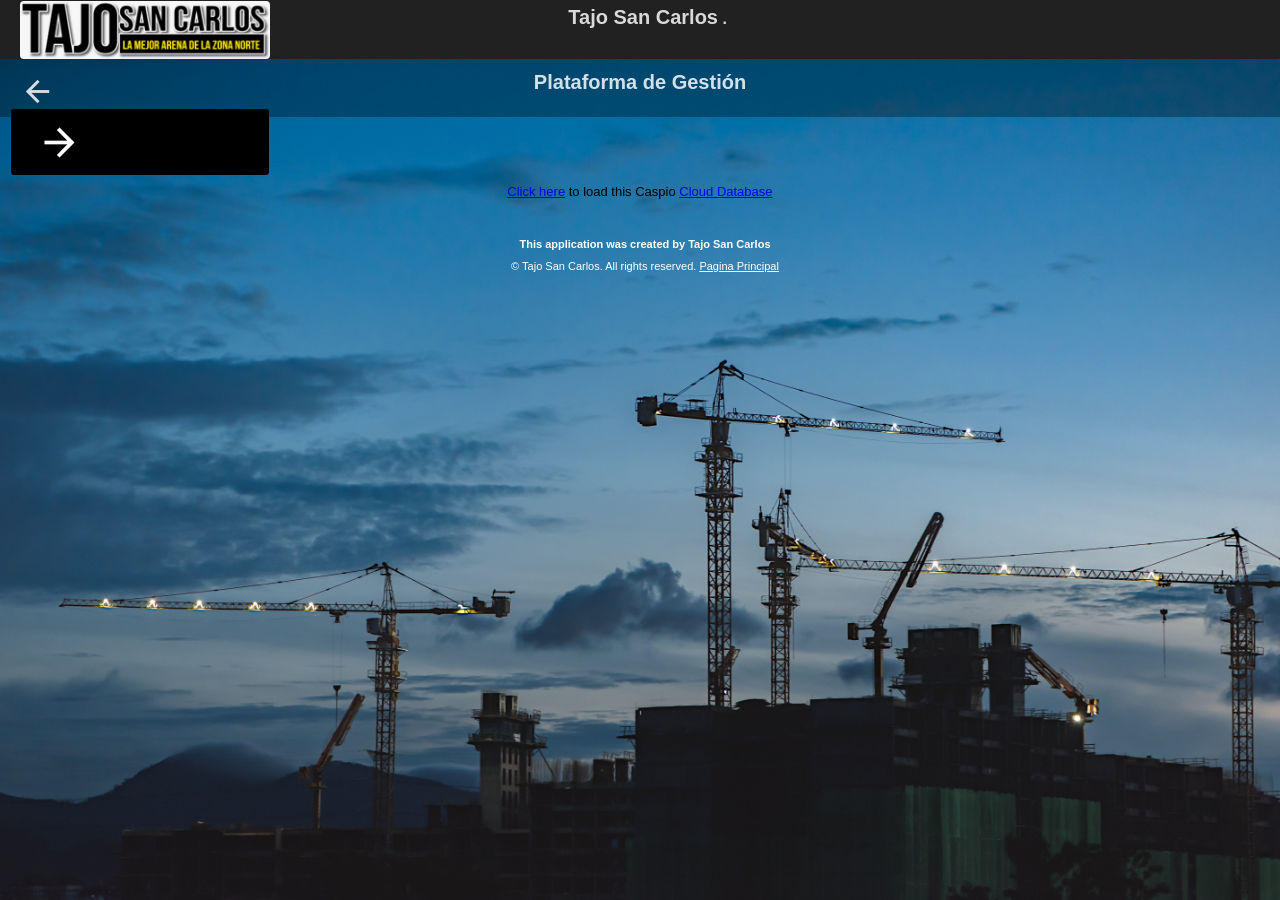
<file: 02-Planteles/Reportes/R-Traslados a Proyectos.html>
<!DOCTYPE html>
<html lang="en">
	<head>
		<meta charset="utf-8" />
		<script async src="https://pagead2.googlesyndication.com/pagead/js/adsbygoogle.js?client=ca-pub-6274169103739880"
     crossorigin="anonymous"></script>
		<meta http-equiv="X-UA-Compatible" content="IE=edge,chrome=1" />
		<title>Reporte Traslados Proyectos</title>
		<meta name="description" content="Caspio Ready Made Application - Contact Management Application" />
		<meta name="author" content="Caspio, Inc." />
		<meta name="viewport" content="width=device-width,initial-scale=1.0" />
		<link rel="preload" href="../../CSS/employees.css" as="style">
		<link href="../../CSS/employees.css" rel="stylesheet" type="text/css" />
		<link rel="preload" href="../../CSS/mediaquery.css" as="style">
		<link href="../../CSS/mediaquery.css" rel="stylesheet" type="text/css" />
		<link rel="preload" href="../../CSS/normalize.css" as="style">
		<link href="../../CSS/normalize.css" rel="stylesheet" type="text/css" />
		<link href="https://fonts.googleapis.com/icon?family=Material+Icons" rel="stylesheet">
		<link href="https://fonts.googleapis.com/css2?family=Krub:wght@400;700&display=swap"
     rel="stylesheet">
	</head>


		<body>

				<script src="../../Script/Include-html.js"></script>
				<header data-include="../../Plantillas/Encabezado.html"></header>

				<div style="width: 99%; height:90%;" >

							<div id ="Cajon41" >
									<div data-include="../../Plantillas/Cajon51.html"></div>
									<nav id="Barra">
									<div Class="Cajon61" id="modificable">
										<div  class="readmore" id="Alturaboton2">
		 							 			<div id="example" class="more">
		 								 					<div class="text">
											 							<main class="principal" id="Alturaboton1">
																			<section class="contenedor_menu" >
																				<div class="container">
																					<div class="card2"  >
																						<div class="titulo_menu1">
																							<h3></h3>
																						</div>
																						<div id="menu1">
																							<ul>
																								<li><i></i><a href="../Formularios/ExtracciondeRios.html"> <span class="material-icons"> dashboard </span>  Extraccion de Rios</a></li>
																								<li><i></i><a href="../Formularios/Traslados a Proyectos.html"> <span class="material-icons"> dashboard </span>  Salida de Materiales</a></li>
																								<li><i></i><a href="../Reportes/AlquilerExcavadora.html"> <span class="material-icons"> summarize </span>  Alquiler de Excavadora</a></li>
																								<li><i></i><a href="../Reportes/R-Traslados a Proyectos.html"> <span class="material-icons"> summarize </span>  Reporte Salida de Materiales</a></li>
																							</ul>
																						</div>
														 							</div>
													 							</div>
																			</section>
																		</main>
		 							 						</div>
		 					 					</div>
							 			</div>
										</nav>
									</div>

							<div  Class="Cajon31" id="modificable1" >
									<div id="content">
										<!-- Caspio Deployed Code Start Here || CM - Employees/Employees Report  -->
										<script type="text/javascript" src="https://c3acg224.caspio.com/dp/B510C00007ccc64d8fd44bea874c/emb"></script>
									  <div id="cxkg"><a href="https://c3acg224.caspio.com/dp/B510C00007ccc64d8fd44bea874c">Click here</a> to load this Caspio <a href="http://www.caspio.com" target="_blank" title="Cloud Database">Cloud Database</a></div>
										<!-- Caspio Deployed Code End Here -->
									</div>
								</div>

							<script src="../../Script/Ocultar-Boton-Menu.js"></script>
							<script src="../../Script/Mostrar-Boton-Menu.js"></script>
							<script src="../../Script/Ocultar-Boton-Menu2.js"></script>
							<script src="../../Script/Mostrar-Boton-Menu2.js"></script>
							<script src="../../Script/Reducir-Menu.js"></script>
							<script src="../../Script/Aumentar-Menu.js"> </script>
							<script src="../../Script/Reducir-Form.js"></script>
							<script src="../../Script/Aumentar-Form.js"></script>
							<script src="../../Script/Ocultar-Menu.js"></script>

				</div>

		  	<div data-include="../../Plantillas/Pie_de_Pagina.html"></div>

		</body>

</html>
</file>
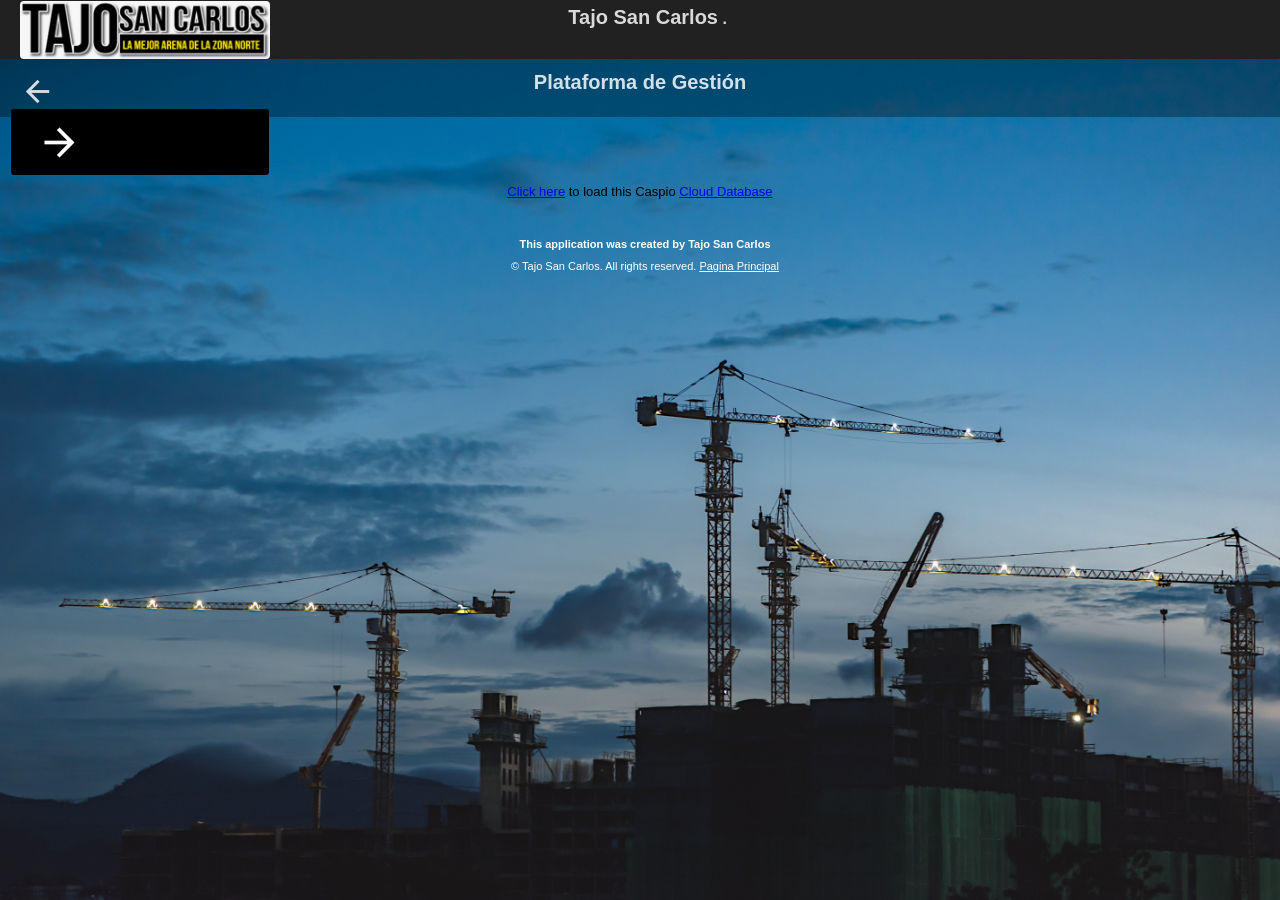
<file: 09-Configuraciones/Reportes/Iniciar Sesión.html>
<!DOCTYPE html>
<html lang="en">
	<head>
		<script async src="https://pagead2.googlesyndication.com/pagead/js/adsbygoogle.js?client=ca-pub-6274169103739880"
     crossorigin="anonymous"></script>
		<meta charset="utf-8" />
		<meta http-equiv="X-UA-Compatible" content="IE=edge,chrome=1" />
		<title>Iniciar Sesión</title>
		<meta name="description" content="Caspio Ready Made Application - Contact Management Application" />
		<meta name="author" content="Caspio, Inc." />
		<meta name="viewport" content="width=device-width,initial-scale=1.0" />
		<link rel="preload" href="../../CSS/employees.css" as="style">
		<link href="../../CSS/employees.css" rel="stylesheet" type="text/css" />
		<link rel="preload" href="../../CSS/mediaquery.css" as="style">
		<link href="../../CSS/mediaquery.css" rel="stylesheet" type="text/css" />
		<link rel="preload" href="../../CSS/normalize.css" as="style">
		<link href="../../CSS/normalize.css" rel="stylesheet" type="text/css" />
		<link href="https://fonts.googleapis.com/icon?family=Material+Icons" rel="stylesheet">
		<link href="https://fonts.googleapis.com/css2?family=Krub:wght@400;700&display=swap"
     rel="stylesheet">
	</head>


		<body>

				<script src="../../Script/Include-html.js"></script>
				<header data-include="../../Plantillas/Encabezado.html"></header>

				<div style="width: 99%; height:90%;" >

							<div id ="Cajon41" >
									<div data-include="../../Plantillas/Cajon51.html"></div>
									<nav id="Barra">
									<div Class="Cajon61" id="modificable">
										<div  class="readmore" id="Alturaboton2">
		 							 			<div id="example" class="more">
		 								 					<div class="text">
											 							<main class="principal" id="Alturaboton1">
																			<section class="contenedor_menu" >
																				<div class="container">
																					<div class="card2"  >
																						<div class="titulo_menu1">
																							<h3></h3>
																						</div>
																						<div id="menu1">
																							<ul>
																							</ul>
																						</div>
														 							</div>
													 							</div>
																			</section>
																		</main>
		 							 						</div>
		 					 					</div>
							 			</div>
										</nav>
									</div>

							<div  Class="Cajon31" id="modificable1" >
									<div id="content">
										<!-- Caspio Deployed Code Start Here || CM - Employees/Employees Report  -->
										<script type="text/javascript" src="https://c3acg224.caspio.com/dp/B510C0005063248428ff4f759097/emb"></script>
										<div id="cxkg"><a href="https://c3acg224.caspio.com/dp/B510C0005063248428ff4f759097">Click here</a> to load this Caspio <a href="http://www.caspio.com" target="_blank" title="Cloud Database">Cloud Database</a></div>
										<!-- Caspio Deployed Code End Here -->
									</div>
								</div>

							<script src="../../Script/Ocultar-Boton-Menu.js"></script>
							<script src="../../Script/Mostrar-Boton-Menu.js"></script>
							<script src="../../Script/Ocultar-Boton-Menu2.js"></script>
							<script src="../../Script/Mostrar-Boton-Menu2.js"></script>
							<script src="../../Script/Reducir-Menu.js"></script>
							<script src="../../Script/Aumentar-Menu.js"> </script>
							<script src="../../Script/Reducir-Form.js"></script>
							<script src="../../Script/Aumentar-Form.js"></script>
							<script src="../../Script/Ocultar-Menu.js"></script>

				</div>

		  	<div data-include="../../Plantillas/Pie_de_Pagina.html"></div>

		</body>

</html>
</file>
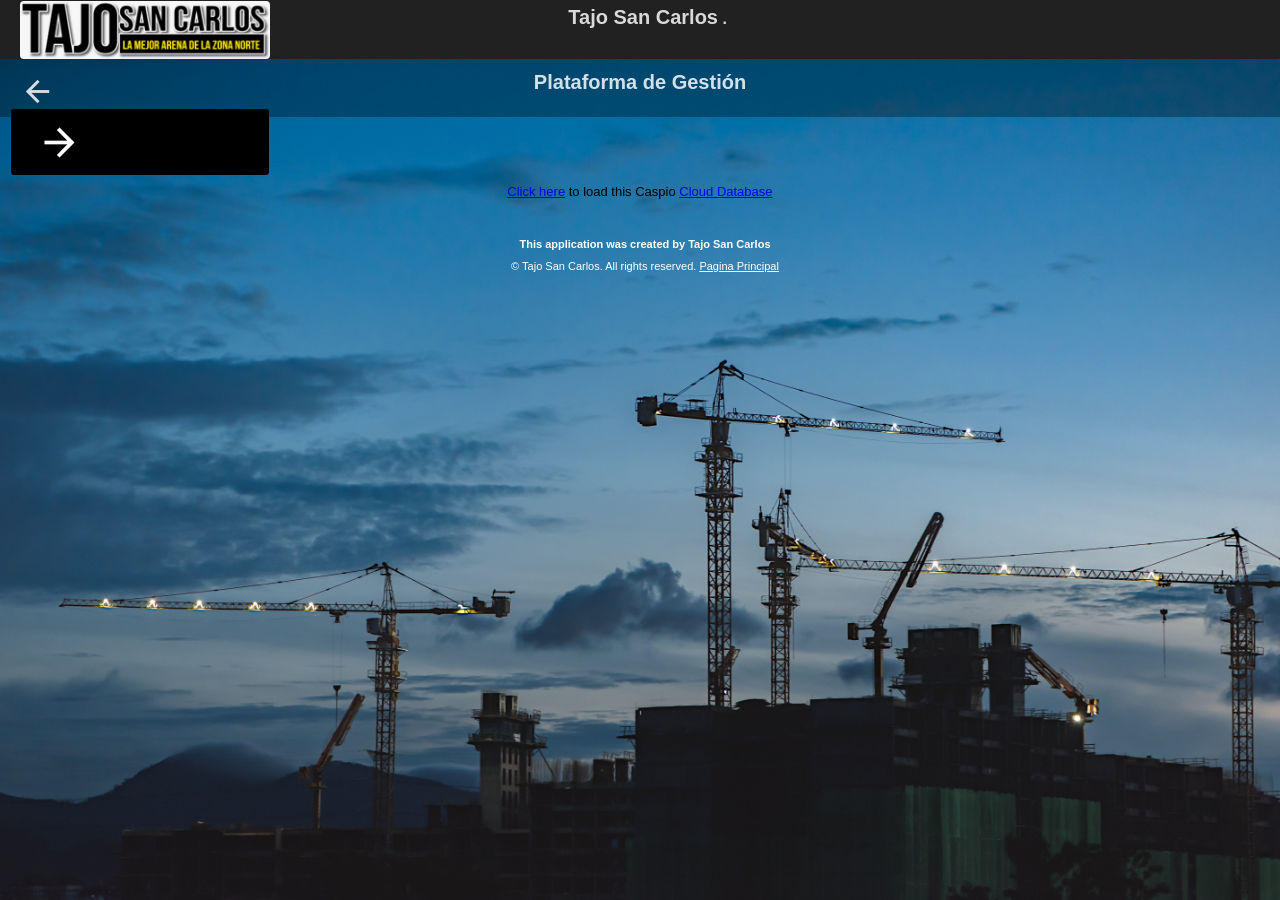
<file: 09-Configuraciones/Reportes/Registrar Usuario.html>
<!DOCTYPE html>
<html lang="en">
	<head>
		<script async src="https://pagead2.googlesyndication.com/pagead/js/adsbygoogle.js?client=ca-pub-6274169103739880"
     crossorigin="anonymous"></script>
		<meta charset="utf-8" />
		<meta http-equiv="X-UA-Compatible" content="IE=edge,chrome=1" />
		<title>Registro de Usuario</title>
		<meta name="description" content="Caspio Ready Made Application - Contact Management Application" />
		<meta name="author" content="Caspio, Inc." />
		<meta name="viewport" content="width=device-width,initial-scale=1.0" />
		<link rel="preload" href="../../CSS/employees.css" as="style">
		<link href="../../CSS/employees.css" rel="stylesheet" type="text/css" />
		<link rel="preload" href="../../CSS/mediaquery.css" as="style">
		<link href="../../CSS/mediaquery.css" rel="stylesheet" type="text/css" />
		<link rel="preload" href="../../CSS/normalize.css" as="style">
		<link href="../../CSS/normalize.css" rel="stylesheet" type="text/css" />
		<link href="https://fonts.googleapis.com/icon?family=Material+Icons" rel="stylesheet">
		<link href="https://fonts.googleapis.com/css2?family=Krub:wght@400;700&display=swap"
     rel="stylesheet">
	</head>


		<body>

				<script src="../../Script/Include-html.js"></script>
				<header data-include="../../Plantillas/Encabezado.html"></header>

				<div style="width: 99%; height:90%;" >

							<div id ="Cajon41" >
									<div data-include="../../Plantillas/Cajon51.html"></div>
									<nav id="Barra">
									<div Class="Cajon61" id="modificable">
										<div  class="readmore" id="Alturaboton2">
		 							 			<div id="example" class="more">
		 								 					<div class="text">
											 							<main class="principal" id="Alturaboton1">
																			<section class="contenedor_menu" >
																				<div class="container">
																					<div class="card2"  >
																						<div class="titulo_menu1">
																							<h3></h3>
																						</div>
																						<div id="menu1">
																							<ul>
																							</ul>
																						</div>
														 							</div>
													 							</div>
																			</section>
																		</main>
		 							 						</div>
		 					 					</div>
							 			</div>
										</nav>
									</div>

							<div  Class="Cajon31" id="modificable1" >
									<div id="content">
										<!-- Caspio Deployed Code Start Here || CM - Employees/Employees Report  -->
										<script type="text/javascript" src="https://c3acg224.caspio.com/ui/apps/Tajo%20San%20Carlos/datapages/TBL_USER%20Web%20Form/preview/B510C0002812fb5e8fcf42498753/emb"></script>
										<div id="cxkg"><a href="https://c3acg224.caspio.com/ui/apps/Tajo%20San%20Carlos/datapages/TBL_USER%20Web%20Form/preview/B510C0002812fb5e8fcf42498753">Click here</a> to load this Caspio <a href="http://www.caspio.com" target="_blank" title="Cloud Database">Cloud Database</a></div>
										<!-- Caspio Deployed Code End Here -->
									</div>
								</div>

							<script src="../../Script/Ocultar-Boton-Menu.js"></script>
							<script src="../../Script/Mostrar-Boton-Menu.js"></script>
							<script src="../../Script/Ocultar-Boton-Menu2.js"></script>
							<script src="../../Script/Mostrar-Boton-Menu2.js"></script>
							<script src="../../Script/Reducir-Menu.js"></script>
							<script src="../../Script/Aumentar-Menu.js"> </script>
							<script src="../../Script/Reducir-Form.js"></script>
							<script src="../../Script/Aumentar-Form.js"></script>
							<script src="../../Script/Ocultar-Menu.js"></script>

				</div>

		  	<div data-include="../../Plantillas/Pie_de_Pagina.html"></div>

		</body>

</html>
</file>
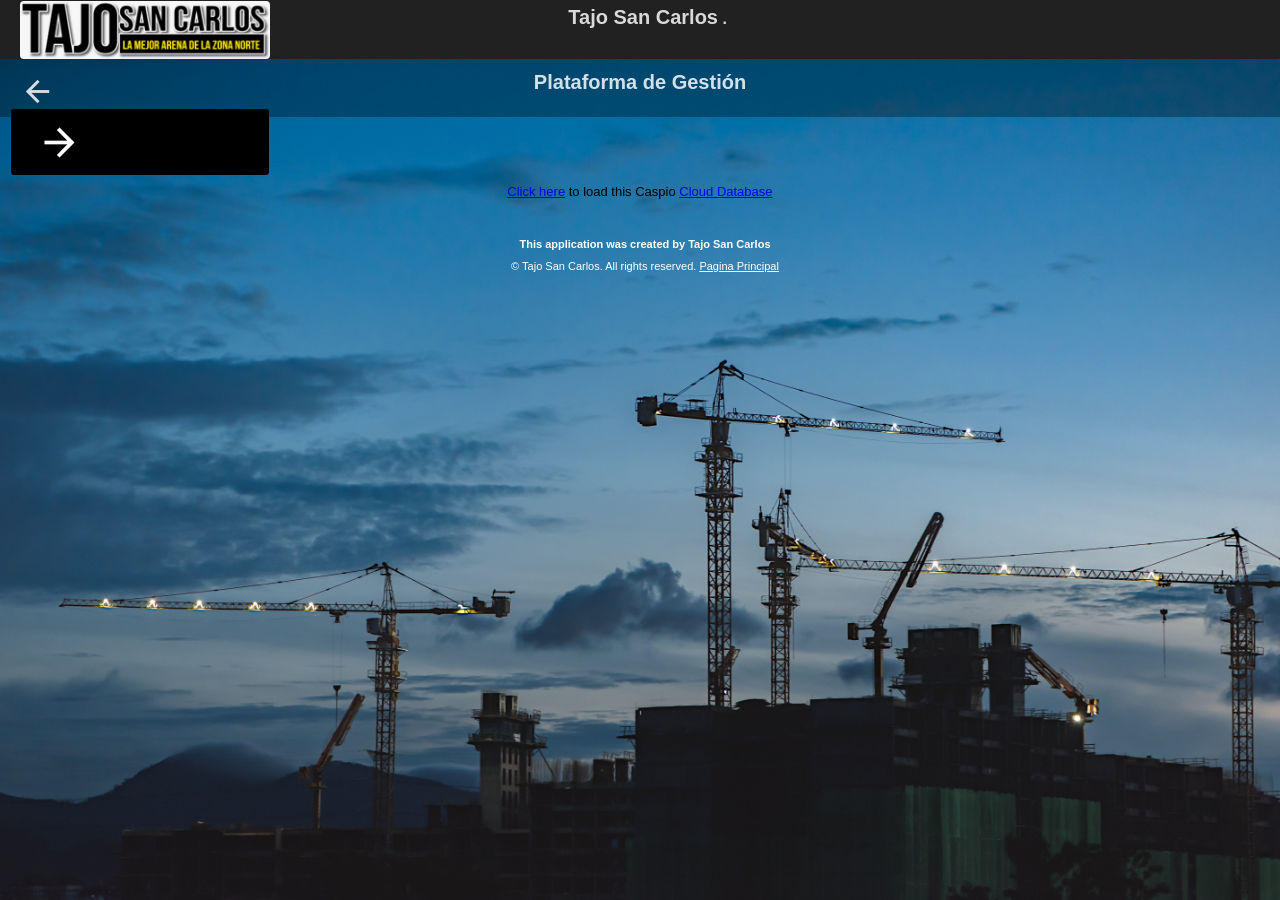
<file: 09-Configuraciones/Reportes/Restablecer Contraseña.html>
<!DOCTYPE html>
<html lang="en">
	<head>
		<script async src="https://pagead2.googlesyndication.com/pagead/js/adsbygoogle.js?client=ca-pub-6274169103739880"
     crossorigin="anonymous"></script>
		<meta charset="utf-8" />
		<meta http-equiv="X-UA-Compatible" content="IE=edge,chrome=1" />
		<title>Recuperar o Restablecer tu Contraseña</title>
		<meta name="description" content="Caspio Ready Made Application - Contact Management Application" />
		<meta name="author" content="Caspio, Inc." />
		<meta name="viewport" content="width=device-width,initial-scale=1.0" />
		<link rel="preload" href="../../CSS/employees.css" as="style">
		<link href="../../CSS/employees.css" rel="stylesheet" type="text/css" />
		<link rel="preload" href="../../CSS/mediaquery.css" as="style">
		<link href="../../CSS/mediaquery.css" rel="stylesheet" type="text/css" />
		<link rel="preload" href="../../CSS/normalize.css" as="style">
		<link href="../../CSS/normalize.css" rel="stylesheet" type="text/css" />
		<link href="https://fonts.googleapis.com/icon?family=Material+Icons" rel="stylesheet">
		<link href="https://fonts.googleapis.com/css2?family=Krub:wght@400;700&display=swap"
     rel="stylesheet">
	</head>


		<body>

				<script src="../../Script/Include-html.js"></script>
				<header data-include="../../Plantillas/Encabezado.html"></header>

				<div style="width: 99%; height:90%;" >

							<div id ="Cajon41" >
									<div data-include="../../Plantillas/Cajon51.html"></div>
									<nav id="Barra">
									<div Class="Cajon61" id="modificable">
										<div  class="readmore" id="Alturaboton2">
		 							 			<div id="example" class="more">
		 								 					<div class="text">
											 							<main class="principal" id="Alturaboton1">
																			<section class="contenedor_menu" >
																				<div class="container">
																					<div class="card2"  >
																						<div class="titulo_menu1">
																							<h3></h3>
																						</div>
																						<div id="menu1">
																							<ul>
																							</ul>
																						</div>
														 							</div>
													 							</div>
																			</section>
																		</main>
		 							 						</div>
		 					 					</div>
							 			</div>
										</nav>
									</div>

							<div  Class="Cajon31" id="modificable1" >
									<div id="content">
										<!-- Caspio Deployed Code Start Here || CM - Employees/Employees Report  -->
										<script type="text/javascript" src="https://c3acg224.caspio.com/ui/apps/Tajo%20San%20Carlos/datapages/TBL_USER%20Password%20Recovery/preview/B510C00041fd864d9460403bbbf5/emb"></script>
										<div id="cxkg"><a href="https://c3acg224.caspio.com/ui/apps/Tajo%20San%20Carlos/datapages/TBL_USER%20Password%20Recovery/preview/B510C00041fd864d9460403bbbf5">Click here</a> to load this Caspio <a href="http://www.caspio.com" target="_blank" title="Cloud Database">Cloud Database</a></div>
										<!-- Caspio Deployed Code End Here -->
									</div>
								</div>

							<script src="../../Script/Ocultar-Boton-Menu.js"></script>
							<script src="../../Script/Mostrar-Boton-Menu.js"></script>
							<script src="../../Script/Ocultar-Boton-Menu2.js"></script>
							<script src="../../Script/Mostrar-Boton-Menu2.js"></script>
							<script src="../../Script/Reducir-Menu.js"></script>
							<script src="../../Script/Aumentar-Menu.js"> </script>
							<script src="../../Script/Reducir-Form.js"></script>
							<script src="../../Script/Aumentar-Form.js"></script>
							<script src="../../Script/Ocultar-Menu.js"></script>

				</div>

		  	<div data-include="../../Plantillas/Pie_de_Pagina.html"></div>

		</body>

</html>
</file>
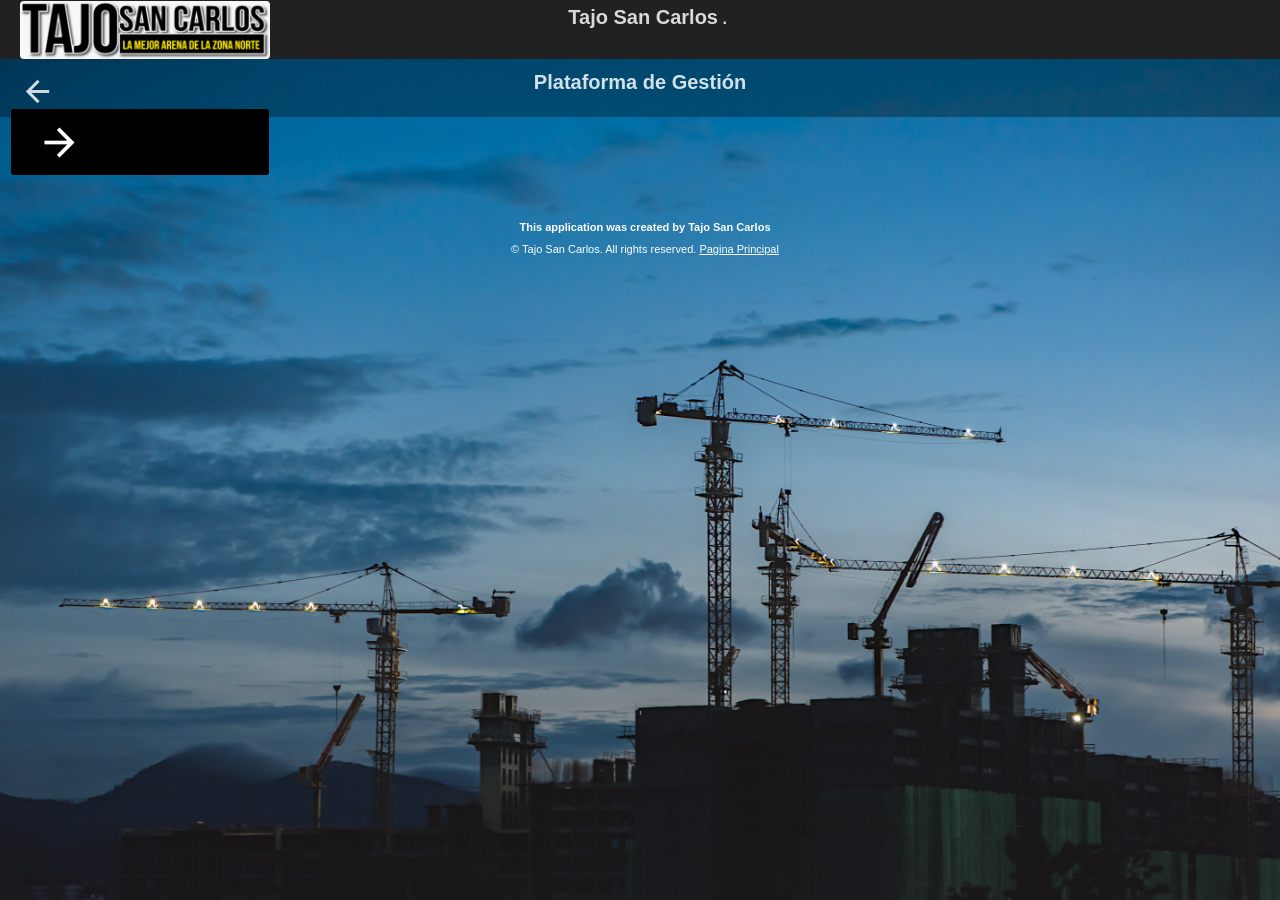
<file: 09-Configuraciones/Reportes/Usuarios.html>
<!DOCTYPE html>
<html lang="en">
	<head>
		<script async src="https://pagead2.googlesyndication.com/pagead/js/adsbygoogle.js?client=ca-pub-6274169103739880"
     crossorigin="anonymous"></script>
		<meta charset="utf-8" />
		<meta http-equiv="X-UA-Compatible" content="IE=edge,chrome=1" />
		<title>Registro de Usuarios</title>
		<meta name="description" content="Caspio Ready Made Application - Contact Management Application" />
		<meta name="author" content="Caspio, Inc." />
		<meta name="viewport" content="width=device-width,initial-scale=1.0" />
		<link rel="preload" href="../../CSS/employees.css" as="style">
		<link href="../../CSS/employees.css" rel="stylesheet" type="text/css" />
		<link rel="preload" href="../../CSS/mediaquery.css" as="style">
		<link href="../../CSS/mediaquery.css" rel="stylesheet" type="text/css" />
		<link rel="preload" href="../../CSS/normalize.css" as="style">
		<link href="../../CSS/normalize.css" rel="stylesheet" type="text/css" />
		<link href="https://fonts.googleapis.com/icon?family=Material+Icons" rel="stylesheet">
		<link href="https://fonts.googleapis.com/css2?family=Krub:wght@400;700&display=swap"
     rel="stylesheet">
	</head>


		<body>

				<script src="../../Script/Include-html.js"></script>
				<header data-include="../../Plantillas/Encabezado.html"></header>

				<div style="width: 99%; height:90%;" >

							<div id ="Cajon41" >
									<div data-include="../../Plantillas/Cajon51.html"></div>
									<nav id="Barra">
									<div Class="Cajon61" id="modificable">
										<div  class="readmore" id="Alturaboton2">
		 							 			<div id="example" class="more">
		 								 					<div class="text">
											 							<main class="principal" id="Alturaboton1">
																			<section class="contenedor_menu" >
																				<div class="container">
																					<div class="card2"  >
																						<div class="titulo_menu1">
																							<h3></h3>
																						</div>
																						<div id="menu1">
																							<ul>
																								<li><i></i><a href="../Reportes/Centro de Costos.html"> <span class="material-icons"> dashboard </span> Centro de Costos </a></li>
																								<li><i></i><a href="../Reportes/Cuentas Bancarias.html"> <span class="material-icons"> dashboard </span> Cuentas Bancarias </a></li>
																								<li><i></i><a href="../Reportes/Kilometraje-Precios.html"> <span class="material-icons"> dashboard </span> Kilometraje / Precios </a></li>
																								<li><i></i><a href="../Reportes/Lista de Precios.html"> <span class="material-icons"> dashboard </span> Rreporte - Solicitud de Materiales </a></li>
																								<li><i></i><a href="../Reportes/Materiales.html"> <span class="material-icons"> dashboard </span> Lista de Precios </a></li>
																								<li><i></i><a href="../Reportes/R-Logistica.html"> <span class="material-icons"> dashboard </span> Registro de Materiales</a></li>
																								<li><i></i><a href="../Reportes/R-Porcentajes Asfalto.html"> <span class="material-icons"> dashboard </span> Porcentajes Asfalto </a></li>
																								<li><i></i><a href="../Reportes/Registro Placas.html"> <span class="material-icons"> dashboard </span> Registro Placas </a></li>
																								<li><i></i><a href="../Reportes/Reporte Placas.html"> <span class="material-icons"> dashboard </span> Reporte Placas</a></li>
																								<li><i></i><a href="../Reportes/Terceros.html"> <span class="material-icons"> dashboard </span> Registro Terceros </a></li>
																							</ul>
																						</div>
														 							</div>
													 							</div>
																			</section>
																		</main>
		 							 						</div>
		 					 					</div>
							 			</div>
										</nav>
									</div>

							<div  Class="Cajon31" id="modificable1" >
									<div id="content">
										<!-- Caspio Deployed Code Start Here || CM - Employees/Employees Report  -->
										<!-- Caspio Deployed Code End Here -->
									</div>
								</div>

							<script src="../../Script/Ocultar-Boton-Menu.js"></script>
							<script src="../../Script/Mostrar-Boton-Menu.js"></script>
							<script src="../../Script/Ocultar-Boton-Menu2.js"></script>
							<script src="../../Script/Mostrar-Boton-Menu2.js"></script>
							<script src="../../Script/Reducir-Menu.js"></script>
							<script src="../../Script/Aumentar-Menu.js"> </script>
							<script src="../../Script/Reducir-Form.js"></script>
							<script src="../../Script/Aumentar-Form.js"></script>
							<script src="../../Script/Ocultar-Menu.js"></script>

				</div>

		  	<div data-include="../../Plantillas/Pie_de_Pagina.html"></div>

		</body>

</html>
</file>
<file: CSS/employees.css>
/* =============================== COMMON ========================== */
:root {

  --blanco: #ffffffd4;
  --oscuro: #212121;
  --nav_bar: rgb(0 0 0 / 32%);
  --encabezado: #080808bf;
  --gris: #757575;
  --grisClaro: #c5cace;
}
body {
	font: 13px/130% Arial, Helvetica, sans-serif;
	margin: 0px;
	height: 400px;
	background-image: url("../Imagenes/ImagenFondo.jpg");
	background-size: cover;
	background-repeat:
	no-repeat;
	background-position: center center;
	background-attachment: fixed;
}




/* =========================Ocultar Menu======================== */

.more {
    display: none;
    /* padding-top: 14%; */
}

a.showLink, a.hideLink {
    text-decoration: none;
    -webkit-transition: 0.5s ease-out;
    background: transparent url('down.gif') no-repeat left; }

a.hideLink {
    background: transparent url('up.gif') no-repeat left;
}


.BotonOcultar1 {
    background-color: Black;
    color: white;
    border-radius: 3px;
    padding-top: 20%;
    padding-bottom: 20%;
    padding-right: 6%;
    cursor: pointer;
    font-size: 13px;
    font-family: Arial, Helvetica, sans-serif;
    display: inline;
}



.BotonOcultar1:hover {
    background-color: Orange  ;
    color: white;
}

.BotonOcultar2 {
    background-color: Black;
    color: white;
    border-radius: 3px;
    padding-top: 20%;
    padding-bottom: 20%;
    padding-right: 7%;
    cursor: pointer;
    font-size: 13px;
    font-family: Arial, Helvetica, sans-serif;
    display: none;
}



.BotonOcultar2:hover {
    background-color: Orange  ;
    color: white;
}


#Alturaboton1 {
    margin-top: -6.1%;
    position: relative !important;
}


/* ========================= Formato de tablas y scrolling ======================== */

article  {
	margin: 0;
	padding: 0;
 	overflow: auto;

	border: 1px solid #444;
  justify-content: center;
  align-items: center;
  white-space: nowrap;
}

/* ======================== Codigo Opcional, Menu de reportes  y formularios ======================= */


.Cajon31  {
	width: 100%;
	height: 100%;
	float: right;
	margin-top: 1%;
  margin-right: -0.5%;

}

#Cajon41  {
	width: 100%;
	height:100%;
	float: left;
	margin-top: 13.5%;
}

#Cajon51  {
	width: 10%;
	height: 100%;
	float: left;
	padding-left: 0.9%;
  margin-top: -4%;
}

#Barra  {
  float: right;
  	width: 93.5%;
    height: 100%;
    margin-top: -0.7%
}


.titulo_menu1{
  border-radius: 0px 0px 0px 0px;
  padding: 0px;
  background-color: var(--encabezado);
}

#menu1 ul, li {
    list-style: none;
    margin-top: 0%;
    padding-top: 0%;
    padding-bottom: 2%;
    /*transition: 0.05s all;*/
    font-family: sans-serif;
    font-size: 16px;
    color: #fff;
    text-decoration: none;
    text-decoration-style: none;
    list-style: none;
    display: block;
    display: inline-flex;
    list-style-type: none;
}

#menu1 span, #menu1 a {
    display: inline-block;
    font-family: Arial, Helvetica, sans-serif;
    font-size: 13.7px;
    text-decoration: none;
}

#menu1:after, #menu1 ul:after {
    content: '';
    display: block;
    clear: both;
    margin-bottom: -32px;

}

#menu1 a {
    color: white;
    line-height: 118%;
    padding: 15px 8px 11px 0px;
    width: 90%;


}

#menu1 ul {
    position: relative;
    z-index: 597;
    float: left;
}

#menu1 ul li {
    float: left;
    min-height: 1px;
    line-height: 1em;
    vertical-align: middle;
    list-style: none;
}


#menu1 ul li.hover,
#menu1 ul li:hover {
    position: relative;
    z-index: 599;
    cursor: default;
    border-top: 2px solid rgb(0 0 0 / 70%);
}

#menu1 ul ul {
    visibility: hidden;
    position: absolute;
    top: 100%;
    left: 0;
    z-index: 598;
    width: 100%;
}

#menu1 ul ul li {
    float: none;
}

#menu1 ul li:hover > ul {
    visibility: visible;

  display: block;
  cursor: pointer;
}

#menu1 ul ul {
    top: -10%;
    left: 100%;
}

#menu1 ul li {
    float: none;
}

#menu1 {
     width: 100%;
     /* height: 80px; */
}

#menu1 li{
     border: 1px solid rgb(0 0 0 / 80%);
     text-align: center;
}

#menu1 ul li ul {
    width: 100%;
    top: -32%;
}

#menu1 ul, #menu1 li {
   /* width: 97%; */
   /* overflow: hidden; */
}
#menu1 li {
    background: rgb(0 0 0 / 0%);
}
#menu1 li:hover {
    background: #545252;
    border-left: 3px solid Black;
}

#menu1 ul ul li {
    background: #080808bf;
}
#menu1 ul ul li:hover {
    background: grey;
}
#menu1 ul ul li:hover a {
    color: white;
}
#menu1 ul ul li ul li {
    background: #080808bf;
}
#menu1 ul ul li ul li:hover {
    background: grey;
}
#menu1 .has-sub {
    position: relative;
}

#menu1 .has-sub:after, #menu .has-sub > ul > .has-sub:hover:after {
    content: '';
    display: block;
    width: 10px;
    height: 9px;
    position: absolute;
    right: 5px;
    top: 50%;
    margin-top: -5px;
}

#menu1 .fa-angle-right {
    float: right;
}


/* =============================== Animacion <li> ========================== */


li {
  background-color: rgba(0,0,0,0.4);
  line-height: 4;
  padding: 0 2e;
  color: #fff;
  position: relative;
}

li:before {
  position: absolute;
  bottom: 0 ;

  content: "";
  display: block;
  width: 0;
  height: 3px;
  background-color: #fff;
  transition: all .3s;

}
li:hover:before {
  width: 100%;
}


.STA480FE537B8647FF9182F5F6CFBAB154 li  {
  background-color: white;
}



/* =============================== Formato titulos ========================== */




#TituloPrincipal {
  font-size: 25px;
	text-align: center;
	margin: 6px;
	padding: 0px;
	color: var(--blanco);
}

#TituloPrincipal2   {
	padding-left: 30.5%;
	color: var(--blanco);
	font-size: 20px;
}



h2{
	font-size: 20px;
	text-align: center;
	color: var(--blanco);
  margin: 0;
}


#h2 {
	font-size: 20px;
	text-align: center;
	color: var(--blanco);
  margin: 10px;
}

#Cajon1  {
	width: 80%;
	height:100%;
	float: left;
}

#Cajon2  {
	width: 20%;
	height:100%;
	float: right;
}


.Cajon3  {
	width: 100%;
	height: 100%;
	float: right;
	margin-top: -60px;
}

#Cajon4  {
	width: 10%;
	height:100%;
	float: left;
}

#Cajon5  {
	width: 1100px;
	height: 100%;
	float: none;
	margin-top: 100px;
	margin-left: 20px;
}

.Cajon6  {
	width: 100%;
	height: 100%;
	float: none;
	margin-top: 0%;
	margin-left: 20px;
}



/* =============================== HEAD ========================== */
	/*formato a los encabezados*/

.barra_informacion{
  width: 100%;
  background-color: var(--nav_bar);
  height: 20px;
  align-content: center;
  margin: 0;
  padding: 28px 0px 10px 0px;
  z-index: 100;
}

#barra_sec{
	display: grid;
	grid-template-columns: 100px auto 100px;
	column-gap: 1rem;

}
.text_info{
	align-items: center;
	padding: 0px;
	margin: 0px;
	margin-top: -10px;
}

.text_info_1{
	align-items: center;
	padding: 0px;
	margin: 0px;
  width:90%
}

body header{
	position: fixed;
	width: 100%;
	z-index: 100;

}

.titulo{
  width: 100%;
  height: 30px;
  background-color: var(--oscuro);
  margin: 0px;
  padding: 1px 0px 8px 0px;
  z-index: 100;
}

.titulo2 {
  width: 100%;
  height: 30px;
  background-color: var(--oscuro);
  margin: 0px;
  padding: 1px 0px 58px 0px;
  z-index: 100;
}

.titulos_y_logo {
  width:20%;
}


.titulos_y_logo_1 {
  width:90%;
}

 #logo{
   position: relative;
   right: -80px;
   top: 3px;
   border-radius: 4px;
   height: 82.5px;
   width: 82.5px;
   z-index: 100;
 }


 #logo_1{
   position: relative;
   right: -1px;
   top: 3px;
   border-radius: 4px;
   height: 82.5px;
   width: 250px;
   z-index: 100;
 }

 #logo_2{
	position: relative;
	right: -20px;
	top: 0px;
	border-radius: 4px;
	height: 58px;
	width: 250px;
	z-index: 100;
 }

.link_menu{
	/* margin-top: 12px; */
	margin-left: 20px;
	text-align: left;
}

.link_logout_1{
	margin-top: 12px;
	margin-right: 0px;
	text-align: right;

}

.link_logout{
	margin-top: 12px;
	text-align: 40px;

}

.link_menu a, .link_logout_1 a {
	margin-top: 6px;
	color: var(--blanco);
	text-decoration: none;
	font-size: 15px !important;
	font-weight: bold;
	text-transform: uppercase;


}

.link_menu a, .link_logout a {
	margin-top: 6px;
	color: var(--blanco);
	text-decoration: none;
	font-size: 40px;
	font-weight: bold;
	text-transform: uppercase;
}

.material-icons:hover  {
    cursor: pointer;
	color: var(--grisClaro);
}




.material-icons {
  font-family: 'Material Icons'!important;
  font-weight: normal !important;
  font-style: normal !important;
  font-size: 35px !important;
  display: inline-block !important;
  line-height: 1 !important;
  text-transform: none !important;
  letter-spacing: normal !important;
  word-wrap: normal !important;
  white-space: nowrap !important;
  direction: ltr !important;
  vertical-align: middle !important;


  /* Support for all WebKit browsers. */
  -webkit-font-smoothing: antialiased !important;
  /* Support for Safari and Chrome. */
  text-rendering: optimizeLegibility !important;

  /* Support for Firefox. */
  -moz-osx-font-smoothing: grayscale !important;

  /* Support for IE. */
  font-feature-settings: 'liga'!important;
}


.material-icons_2 {
  font-family: 'Material Icons'!important;
  font-weight: normal !important;
  font-style: normal !important;
  font-size: 45px !important;
  display: inline-block !important;
  line-height: 1 !important;
  text-transform: none !important;
  letter-spacing: normal !important;
  word-wrap: normal !important;
  white-space: nowrap !important;
  direction: ltr !important;
  vertical-align: middle !important;
  margin-left: 20%;

  /* Support for all WebKit browsers. */
  -webkit-font-smoothing: antialiased !important;
  /* Support for Safari and Chrome. */
  text-rendering: optimizeLegibility !important;

  /* Support for Firefox. */
  -moz-osx-font-smoothing: grayscale !important;

  /* Support for IE. */
  font-feature-settings: 'liga'!important;
}

/*============================Menú desplegable=================*/

.container{

padding: 0px;
}

.contenedor_menu{
	width: 100%;
}
.card{
  width: 100%;
  height: 600px;
  background-color: var(--nav_bar);
  border-radius: 0px 0px;
  margin-top: 4.6%;
}

.card2{
  width: 700%;
  height: 80px;
  background-color: var(--nav_bar);
  border-radius: 0px 0px;
}

.titulo_menu{
  border-radius: 0px 0px 0px 0px;
  padding: 5px;
  background-color: var(--encabezado);
}

h3{
  color: #FFFFFF;
  font-size: 18px;
  font-family: sans-serif;
  text-align: center;
}




/*============================Menú Principal=================*/
#menu {
    /* padding: 0; */
    /* margin: 0; */
    /* border: 0; */

}

#menu ul, li {
    list-style: none;
    /* margin: 0;*/
    padding: 0px;
    /*transition: 0.05s all;*/
    font-family: sans-serif;
    font-size: 15px;
    color: #fff;
    text-decoration: none;
    text-decoration-style: none;
    list-style: none;
    display: block;
    display: list-item;
    list-style-type: none;

}

#menu ul {
    position: relative;
    z-index: 597;
    float: left;

}

#menu ul li {
    float: left;
    min-height: 1px;
    line-height: 1em;
    vertical-align: middle;


    list-style: none;
}

#menu ul li.hover,
#menu ul li:hover {
    position: relative;
    z-index: 599;
    cursor: default;
}




#menu ul ul {
    visibility: hidden;
    position: absolute;
    top: 100%;
    left: 0;
    z-index: 598;
    width: 100%;
}

#menu ul ul li {
    float: none;
}

#menu ul li:hover > ul {
    visibility: visible;

  display: block;
  cursor: pointer;
}

#menu ul ul {
    top: -10%;
    left: 100%;
}

.menu_linea_final {
    top: -162% !important;
}


#menu ul li {
    float: none;
}

#menu {
    /* width: 100%; */
}

#menu ul li ul {
    width: 100%;
    top: -10%;
}

#menu span, #menu a {
    display: inline-block;
    font-family: Arial, Helvetica, sans-serif;
    font-size: 14.7px;
    text-decoration: none;
}

#menu:after, #menu ul:after {
    content: '';
    display: block;
    clear: both;
}

#menu ul, #menu li {
    width: 100%;
    /* overflow: hidden; */
}
#menu li {
    background: rgb(0 0 0 / 0%);
}
#menu li:hover {
    background: #545252;
}
#menu a {
    color: white;
    line-height: 118%;
    padding: 18px 28px 11px 8px;
    width: 79%;
}
#menu ul ul li {
    background: #080808bf;
}
#menu ul ul li:hover {
    background: grey;
}
#menu ul ul li:hover a {
    color: white;
}
#menu ul ul li ul li {
    background: #080808bf;
}
#menu ul ul li ul li:hover {
    background: grey;
}
#menu .has-sub {
    position: relative;
}

#menu .has-sub:after, #menu .has-sub > ul > .has-sub:hover:after {
    content: '';
    display: block;
    width: 10px;
    height: 9px;
    position: absolute;
    right: 5px;
    top: 50%;
    margin-top: -5px;
}

#menu .fa-angle-right {
    float: right;
}

/*============================Menú Gestion de proyectos =================*/

/* =============================== Main 620px ========================== */

.principal {
	display: grid;
	grid-template-columns: 14.2% auto;
	column-gap: 1rem;
	height: 100%;
	/* padding-top: 87px; */
}

.principal1 {
	display: grid;
	grid-template-columns: 13.2% auto;
	column-gap: 1rem;
	height: 100%;
	padding-top: 87px;
}

.contenedor_Imagenes {
  	display: flex;
  	margin-top: 7%;
}




.video_1{
  margin-top: 5%;
  width: 80%;
  height: 80%;
  padding-left:15%;

}



/* =============================== CONTENT ========================== */
	/*este contect lo usa el resto de paginas html*/
#content {
	margin: 4px 0px 4px 0px;
	/* width: 100%; */
	/* height:100%; */
	margin:0 auto;
	display: flex;
	justify-content: center;
	/* padding-top: 108px; */
	/* margin-top: 43px; */
	padding-bottom: 2%;
}

.STA480FE537B8647FF9182F5F6CFBAB154 {
	background-color: rgb(27 21 21 / 62%)!important;
	border-radius: 2rem;
}

.STA480FE537B8647FF9182F5F6CFBAB154 {
  margin: 0;
  padding: 0;
 overflow: auto;
 border: 1px solid #6e6666;
 justify-content: center;
 align-items: center;
 white-space: nowrap;


}

div#GridRootCtnr_5e16050d6be9b0 {
    white-space: normal !important;
    overflow-x: hidden;
}


.STA480FE537B8647FF9182F5F6CFBAB154 h1 {
  color: #ffffffad !important;
}

.STA480FE537B8647FF9182F5F6CFBAB154 .cbFormLabelRequired {
  color: #ffffffad !important;
}

.STA480FE537B8647FF9182F5F6CFBAB154 .cbFormLabel {
  color: #ffffffad !important;
}

.STA480FE537B8647FF9182F5F6CFBAB154 .cbFormData {
  color: #ffffffad !important;
}


/*.STA480FE537B8647FF9182F5F6CFBAB154 a {
  color: #343f43 !important;
}*/


.STA480FE537B8647FF9182F5F6CFBAB154 .cbFormTableRow {
    background-color: rgba(0, 0, 0, 0.2) !important;
}


.STA480FE537B8647FF9182F5F6CFBAB154 .cbFormTableEvenRow {
    background-color: rgba(0, 0, 0, 0.2) !important;
}

.STA480FE537B8647FF9182F5F6CFBAB154 .cbResultSetData {
  /*background-color: #e0e0e0;*/
  /*color: white !important;*/

}


.STA480FE537B8647FF9182F5F6CFBAB154 .cbResultSetNavigationMessages {
  color: white !important;
}

.STA480FE537B8647FF9182F5F6CFBAB154 .cbResultSetRecordPerPageMessage {
  color: white !important;
}


.STA480FE537B8647FF9182F5F6CFBAB154 .cbResultSetRecordMessage {
  color: white !important;
}

.STA480FE537B8647FF9182F5F6CFBAB154 .cbHTMLBlockContainer {
  color: #828a95 !important;
}

.STA480FE537B8647FF9182F5F6CFBAB154 .cbConfirmationMessages {
  color: #828a95 !important;
}

.STA480FE537B8647FF9182F5F6CFBAB154 .cbResultSetGridHeaderCell {
  background: #828a95 !important;
}




.STA480FE537B8647FF9182F5F6CFBAB154 .cbResultSetHeaderCell {
  background: #828a95 !important;

}

.STA480FE537B8647FF9182F5F6CFBAB154 .cbResultSetGridHeaderCellNumberDate {
  background: #828a95 !important;

}

.STA480FE537B8647FF9182F5F6CFBAB154 .cbResultSetHeaderCellNumberDate {
  background: #828a95 !important;

}

.STA480FE537B8647FF9182F5F6CFBAB154 .cbResultSetGridHeaderCheckBoxCell {
  background: #828a95 !important;
}


.STA480FE537B8647FF9182F5F6CFBAB154 .cbResultSetHeaderCheckBoxCell {
  background: #828a95 !important;

}

.STA480FE537B8647FF9182F5F6CFBAB154 .cbFormDataLink, .STA480FE537B8647FF9182F5F6CFBAB154 section[class^="cbFormSection"] .cbFormData a {
  color: #027FAA !important;
}

.STA480FE537B8647FF9182F5F6CFBAB154 .cbResultSetActionsContainer {
  visibility: visible !important;

}



#linea {
  background-color: #0000009e !important;
  color: #ffffffad !important;
}

#Parrafo {
  color: #ffffffad !important;
}

/*.STA480FE537B8647FF9182F5F6CFBAB154 .cbFormFieldCell {
    width: 100%!important;
}*/


/*.STA480FE537B8647FF9182F5F6CFBAB154 .cbFormLabelCell {
    color: #e2e8ea !important;
}*/


.cbHTMLBlockContainer{
	background: none;

}

.cbLoginButtonContainer{
	background-color: none;
}

.cbFormSection_68975ffa236b6d {
    width: 90% !important;

}


Div element.style {

  /*  overflow-y: hidden;*/
}


	/* este contect lo usa el reporte de produccion fabrica de tubos */
#content1 {
	margin: 4px 0px 4px 0px;
	padding: 10px;
	background: #fff;
	color: #fff;
	box-shadow: 0px 0px 1px 0px #bbb;
	width: 90%;
	height:100%;
	margin:0 auto;
	display: flex;
	justify-content: center;
	padding-top: 10%;
}

	/* este contect lo usa el reporte stock de tubos y produccion de concreto */
#content2 {
	margin: 4px 0px 4px 0px;
	padding: 10px;
	background: #fff;
	color: #fff;
	box-shadow: 0px 0px 1px 0px #bbb;
	width: 40%;
	height:100%;
	margin:0 auto;
	display: flex;
	justify-content: center;
	padding-top: 10%;
}
	/* =============================== Contenct de formularios========================= */


#contentinframe1 {
	margin: 4px 0px 4px 0px;
	padding: 0px;
	box-shadow: 0px 0px 1px 0px #bbb;
	margin-left: 20px;
	display: flex;
	justify-content: center;
	padding-top: 1%;
}

	/* este contect lo usa en menu de acarreos*/
#contentinframe2 {
	margin: 4px 0px 4px 0px;
	padding: 10px;
	background: #fff;
	color: #fff;
	box-shadow: 0px 0px 1px 0px #bbb;
	width: 100%;
	height: 100%;
	margin:0 auto;
	display: flex;
	justify-content: center;
	padding-top: 8%;
}



/* =============================== FOOTER ========================== */
	/*le da formato al pie de pagina*/
#cb-footer {
	width: 60%;
	clear: both;
	border-top: 0px solid #a1b5c0;
	color: white;
	margin: -2% auto;
	padding: 10px 0 10px 10px;
	font-size: 11px;
	text-align: center;
	height: 100%;


}
#cb-footer p {
	margin: 0 0 5px 0;
	padding: 0;
}
#cb-footer a {
	color: white;
	text-decoration: underline;
}
#cb-footer a:hover {
	text-decoration: none;
}
#cb-footer p:first-child{
	font-weight: bold;
}


  .botonreimpresion{
  background-color: black;
  border: 0;
  border-radius: 5px;
  box-shadow: 0 2px 4px rgba(0, 0, 0, 0.2);
  color: #fff;
  font-size: 14px;
  padding: 10px 25px;
  width: 100% !important;
  text-align: center !important;
  justify-content: center !important;
  align-items: center !important;
  cursor: pointer !important;

  }


  .botonreimpresion:hover{
  background-color: #156ee4 !important;
  }



  [Id^="newcbB510C000"] {
         display: none !important;
         /*Esconde el cuadro infromativo de caspio*/
       }


  [Id^="disclaimerB510C000"] {
    display: none !important;
    /*Esconde el cuadro infromativo de caspio*/
  }
</file>
<file: CSS/mediaquery.css>
@media (max-width: 768px){

	/* =========================Ocultar Menu======================== */

	.more {
	    display: none;
	    /* padding-top: 25%; */
	}

	a.showLink, a.hideLink {
	    text-decoration: none;
	    -webkit-transition: 0.5s ease-out;
	    background: transparent url('down.gif') no-repeat left; }

	a.hideLink {
	    background: transparent url('up.gif') no-repeat left;
	}


	.BotonOcultar1 {
	    background-color: Black;
	    color: white;
	    border-radius: 3px;
			padding-bottom:	150%;
			padding-top:	150%;
			padding-left: 20%;
	    cursor: pointer;
	    font-size: 13px;
	    font-family: Arial, Helvetica, sans-serif;
	    display: inline;
	}



	.BotonOcultar1:hover {
	    background-color: Orange  ;
	    color: white;
	}

	.BotonOcultar2 {
	    background-color: Black;
	    color: white;
	    border-radius: 3px;
	    padding-bottom:	150%;
			padding-top:	150%;
			padding-left: 20%;
	    cursor: pointer;
	    font-size: 13px;
	    font-family: Arial, Helvetica, sans-serif;
	    display: none;
	}



	.BotonOcultar2:hover {
	    background-color: Orange  ;
	    color: white;
	}

	#Alturaboton1 {
		margin-top: -6.1%;
		position: relative !important;
	}

	#Alturaboton2 {
	    padding-top: 0%;
	}





	/*============================Head=================*/

#logo{
	position: relative;
	right: 0px;
	top: -4px;
	border-radius: 4px;
	width: 50px;
	height: 50px;

}

#logo_1 {
    position: relative;
    right: -1px;
    top: 3px;
    border-radius: 4px;
    height: 0px;
    width: 0px;
    z-index: 100;
}

.cuerpo_menu .superior ul {
    background: var(--nav_bar);
    margin-left: 101px;
    margin-top: -62px;
    display: none;
    position: absolute;
    border-top-right-radius: 5px 5px;
    border-bottom-right-radius: 5px 5px;
}

.cuerpo_menu .superior ul li ul {
    padding-right: 18px;
}

.barra_informacion{
height: 50px;
}

#TituloPrincipal {
	color: var(--blanco);
	font-size: 20px;
	padding-right: 55%;
}

#TituloPrincipal2   {
	padding-right: 20%;
	color: var(--blanco);
	font-size: 20px;
}

h2 {
    padding-right: 60%;
}

#h2 {
	font-size: 20px;
	text-align: center;
	color: var(--blanco);
	margin: 10px;
	padding-right: 0%;
}

#barra_sec{
	display: grid;
	grid-template-columns: 40px auto 50px;
	column-gap: 1rem;
}

#Cajon1  {
	width: 20%;
	height:100%;
	float: left;
}

#Cajon2  {
	width: 80%;
	height:100%;
	float: right;
}


.Cajon31  {
	width: 100%;
	height: 100%;
	float: right;
	margin-top: 3%;
}

#Cajon41  {
	width: 100%;
	height:100%;
	float: left;
	margin-top: 44%;
}

#Cajon51  {
	width: 4%;
	height: 100%;
	float: left;
	padding-left: 0.9%;
  margin-top: 0%;
}

/*============================ Iconos =================*/

.material-icons_2 {
    padding-right: 57%;

}


.link_menu a, .link_logout_1 a {
    padding-right: 53%;

}

.link_logout_1{
  margin-top: 31px;
}

#Barra  {
  overflow-x: scroll;
	float: right;
	width: 82.5%;
	height: 100%;
	padding-top: 3.5%;
}

#menu1 a {
    color: white;
    line-height: 118%;
    width: 100%;
}

#menu1 span, #menu1 a {
    display: inline-block;
    font-family: Arial, Helvetica, sans-serif;
    font-size: 12px;
    text-decoration: none;

}

#menu1 ul, li {
    margin-top: 1%;
}


.card2{
  height: 110px;
}

#menu1 li{
     text-align: center;
}

#menu1 ul, #menu1 li {
    width: 40%;
    /* overflow: hidden; */
}
	/*============================Menú desplegable=================*/

	#menu {
	    padding: 0;
	    margin: 0;
	    border: 0;
	}

	#menu1 {
	     width: 100%;
	     height: 0px;
	}

	#menu ul, li {
	    list-style: none;
	    margin: 0;
	    padding: 0;
	    transition: 0.05s all;
	    font-family: sans-serif;
	    font-size: 15px;
	    color: #fff;
	    text-decoration: none;
	    text-decoration-style: none;
	    list-style: none;
	    display: block;
	    display: list-item;
	    list-style-type: none;
	}

	#menu ul {
	    position: relative;
	    z-index: 597;
	    float: left;
	}

	#menu ul li {
	    float: left;
	    min-height: 1px;
	    line-height: 1em;
	    vertical-align: middle;


	    list-style: none;
	}

	#menu ul li.hover,
	#menu ul li:hover {
	    position: relative;
	    z-index: 599;
	    cursor: default;
	}

	#menu ul ul {
	    visibility: hidden;
	    position: absolute;
	    top: 100%;
	    left: 0;
	    z-index: 598;
	    width: 100%;
	}

	#menu ul ul li {
	    float: none;
	}

	#menu ul li:hover > ul {
	    visibility: visible;

	  display: block;
	  cursor: pointer;
	}

	#menu ul ul {
	    top: 0;
	    left: 100%;
	}

	#menu ul li {
	    float: none;
	}

	#menu {
	    width: 100%;
	}

	#menu ul li ul {
	    width: 100%;
	}

	#menu span, #menu a {
	    display: inline-block;
	    font-family: Arial, Helvetica, sans-serif;
	    font-size: 14.7px;
	    text-decoration: none;
	}

	#menu:after, #menu ul:after {
	    content: '';
	    display: block;
	    clear: both;
	}

	#menu ul, #menu li {
	    width: 100%;
	}
	#menu li {
	    background: rgb(0 0 0 / 0%);
	}
	#menu li:hover {
	    background: #545252;
	}
	#menu a {
	    color: white;
	    line-height: 160%;
	    padding: 18px 28px 11px 28px;
	    width: 100%;
	}
	#menu ul ul li {
	    background: #080808bf;
	}
	#menu ul ul li:hover {
	    background: grey;
	}
	#menu ul ul li:hover a {
	    color: white;
	}
	#menu ul ul li ul li {
	    background: #080808bf;
	}
	#menu ul ul li ul li:hover {
	    background: grey;
	}
	#menu .has-sub {
	    position: relative;
	}

	#menu .has-sub:after, #menu .has-sub > ul > .has-sub:hover:after {
	    content: '';
	    display: block;
	    width: 10px;
	    height: 9px;
	    position: absolute;
	    right: 5px;
	    top: 50%;
	    margin-top: -5px;
	}

	#menu .fa-angle-right {
	    float: right;
	}
	/*============================Main=================*/
  .principal{
  	display: grid;
  	grid-template-columns: 150% 100%;
  	height: auto;
  	/* padding-top: 117px; */
  	margin-top: -62px !important;
  }

	.principal1{
  	display: grid;
  	grid-template-columns: 55% 100%;
  	height: auto;
  	padding-top: 117px;
  	/* margin-top: -62px !important; */
  }

	.contenedor_Imagenes {
	  	display: flex;
	  	margin-top: 7%;
	}

	.video_1{
		width: 80%x;
			display:none !important;
	}

  /* =============================== CONTENT ========================== */

  #content {
  	margin: 4px 0px 4px 0px;
  	/* padding: 10px; */
  	color: #fff;
  	width: 100%;
  	height:100%;
  	margin:0 auto;
  	display: flex;
  	justify-content: center;
  	/* padding-top: 125px; */
  }




  #content1 {
  	margin: 4px 0px 4px 0px;
  	padding: 10px;
  	background: #fff;
  	color: #fff;
  	box-shadow: 0px 0px 1px 0px #bbb;
  	width: 90%;
  	height:100%;
  	margin:0 auto;
  	display: flex;
  	justify-content: center;
  	padding-top: 42%;
  }

  #content2 {
  	margin: 4px 0px 4px 0px;
  	padding: 10px;
  	background: #fff;
  	color: #fff;
  	box-shadow: 0px 0px 1px 0px #bbb;
  	width: 60%;
  	height:100%;
  	margin:0 auto;
  	display: flex;
  	justify-content: center;
  	padding-top: 42%;
  }
  	/* =============================== Contenct de formularios========================= */

  #contentinframe1 {
  	margin: 4px 0px 4px 0px;
  	padding: 10px;
  	background: #fff;
  	color: #444;
  	box-shadow: 0px 0px 1px 0px #bbb;
  	width: 50%;
  	height: 50%;
  	margin:0 auto;
  	display: flex;
  	justify-content: center;
  	padding-top: 40%;
  }


  #contentinframe2 {
  	margin: 4px 0px 4px 0px;
  	padding: 10px;
  	background: #fff;
  	color: #444;
  	box-shadow: 0px 0px 1px 0px #bbb;
  	width: 100%;
  	height: 100%;
  	margin:0 auto;
  	display: flex;
  	justify-content: center;
  	padding-top: 40%;
  }


}
</file>
<file: CSS/print.css>
@media print {

  header, footer, nav, aside {
    display: none;}
  main {
    float:none;
  }
  body{
    float: none !important;
    width: auto !important;
    margin:  0 !important;
    padding: 0 !important;
    display: inline-block !important;
    vertical-align: middle !important;
  }
  .STF0BF11B31B944F1EB48F95D727699A6A {
    border: 0px;
  }
  .cbFormTextField {
    border: 0 !important;
    background-color: #eee !important;
    outline: none !important;
    color: black !important;


  }
  .cbFormLabelCell {



    }
  .cbFormSelect {
    border: 0 !important;
    background-color: #eee !important;
    outline: none !important;


  }
  [Class*="cbFormNestedTableContainer cbFormBlock9"] {

    }
  [Class*="cbFormNestedTableContainer cbFormBlock6"] {
    margin-top: -60px !important;
    /*Fecha*/
   }
  [Class*="cbFormNestedTableContainer cbFormBlock7"] {
     margin-left: -430px !important;
      /*Cliente*/
    }
  [Class*="cbFormNestedTableContainer cbFormBlock8"] {
      margin-left: -460px !important;
      margin-top: 60px !important;
      /*Solicita*/
     }
  [Class*="cbFormNestedTableContainer cbFormBlock9"] {
      margin-top: -16px !important;
     /*Lugar de envio*/
    }
  [Class*="cbFormNestedTableContainer cbFormBlock10"] {
      margin-left: -430px !important;
      margin-top: 44px !important;
      /*Tipo Solicitud*/}
  [Class*="cbFormNestedTableContainer cbFormBlock11"] {
        margin-left: -460px !important;
        margin-top: 104px !important;
        /*Plantel*/
       }
  [Class*="cbHTMLBlockContainer cbFormData cbFormBlock12"] {
         display: none;
         /*Titulo numero de boleta y tipo de material*/
       }
  [Class*="cbFormNestedTableContainer cbFormBlock13"] {
      margin-top: -18px !important;
        /*N Boleta*/
      }
  [Class*="cbFormNestedTableContainer cbFormBlock14"] {
           margin-left: -430px !important;
           margin-top: 42px !important;
           /*Producto*/
        }
  [Class*="cbFormNestedTableContainer cbFormBlock15"] {
            margin-left: -460px !important;
            margin-top: 102px !important;
            /*Producto boleta*/
         }
     [Class*="cbFormNestedTableContainer cbFormBlock16"] {
           margin-top: -16px !important;
                 /*Cantidad*/
        }
  [Class*="cbFormNestedTableContainer cbFormBlock30"] {
        margin-left: -430px !important;
        margin-top: 70px !important;
       /*Tipo*/
        }
  [Class*="cbFormNestedTableContainer cbFormBlock31"] {
        margin-left: -460px !important;
        margin-top: 120px !important;
        /*Cubicaje*/
            }
  [Class*="cbFormNestedTableContainer cbFormBlock34"] {
        margin-left: -445px !important;
        margin-top: 70px !important;
        /*Cedula*/
                    }
  img{
    display: none !important;
  }
  label.div{
    display: none !important;

  }
  #Cajon41{
    display: none !important;
  }
  #linea{
    display: none !important;
  }
  .boton{
    display: none !important;
  }
  .cbSubmitButton{
    display: none !important;
  }
  #caspioform{
    overflow:hidden;
  }
  script{
    display: none !important;
  }
  p{
    display: none !important;
  }



}
</file>
